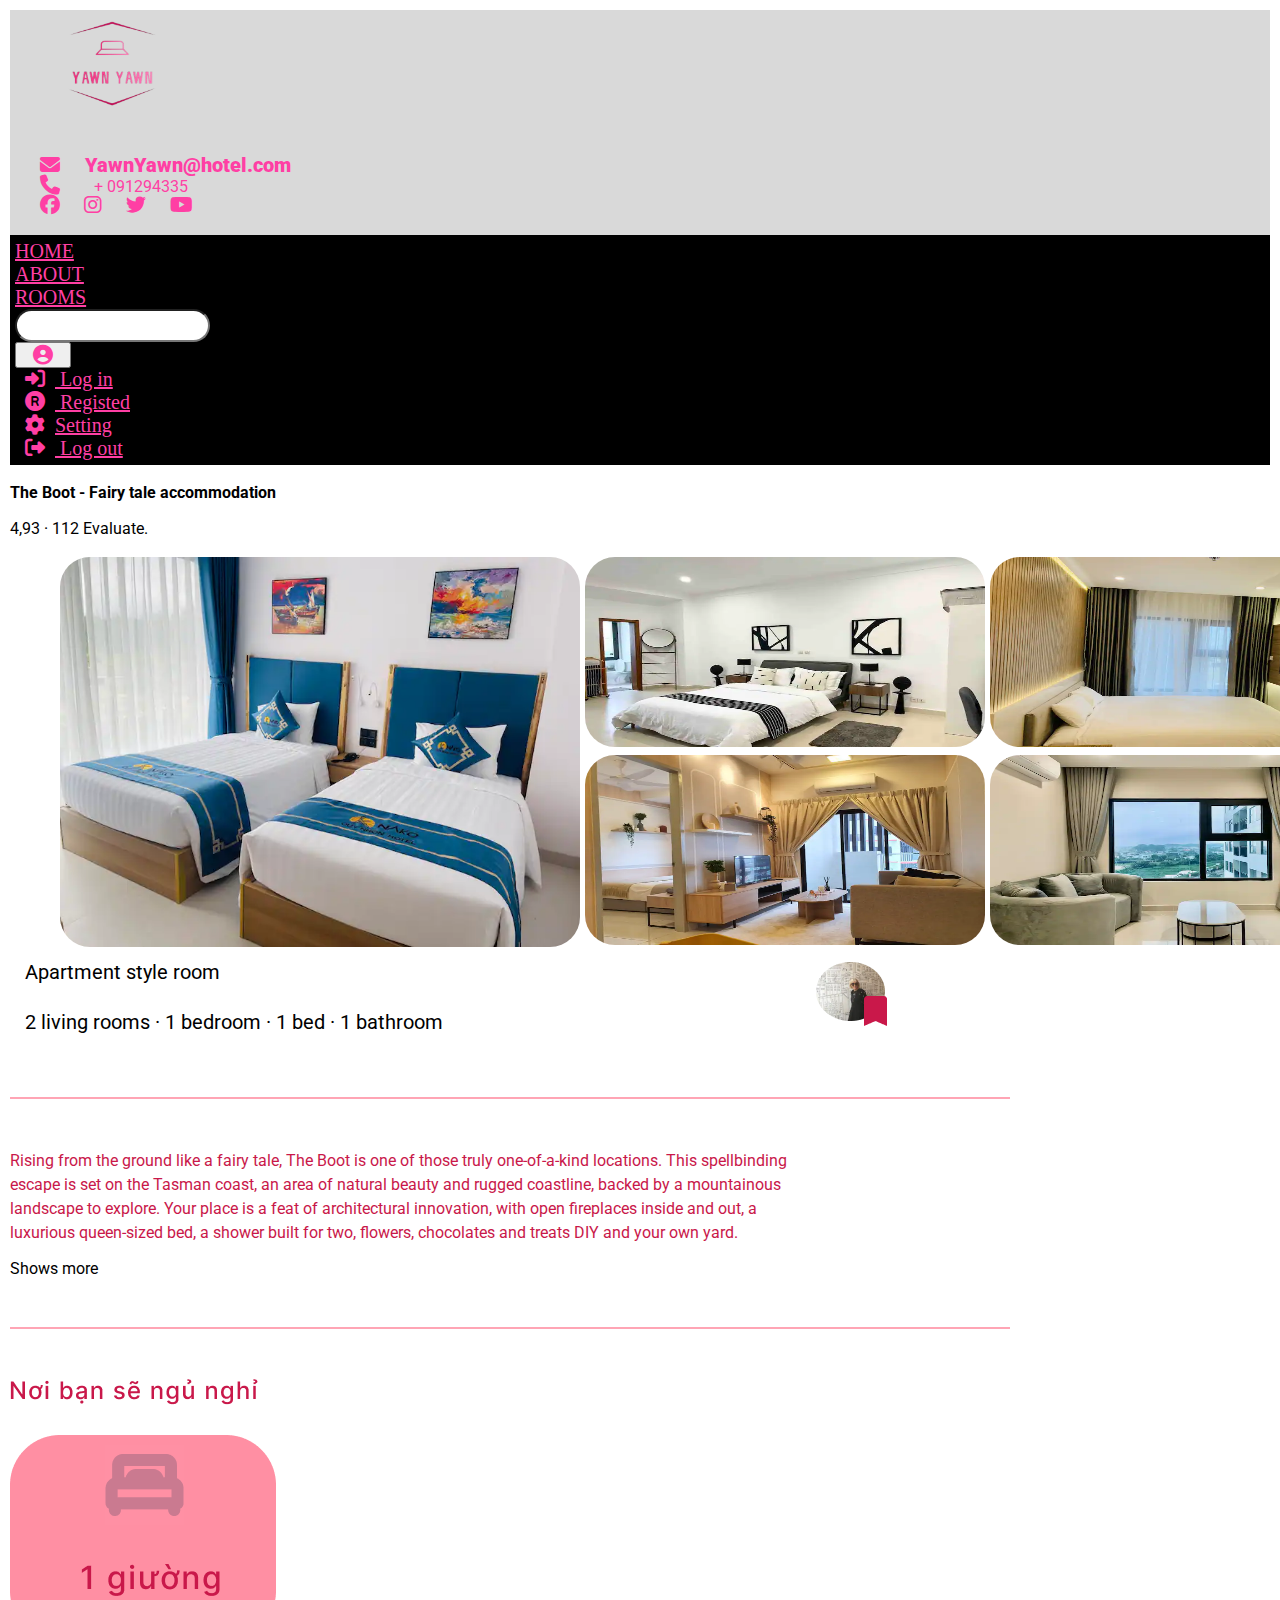
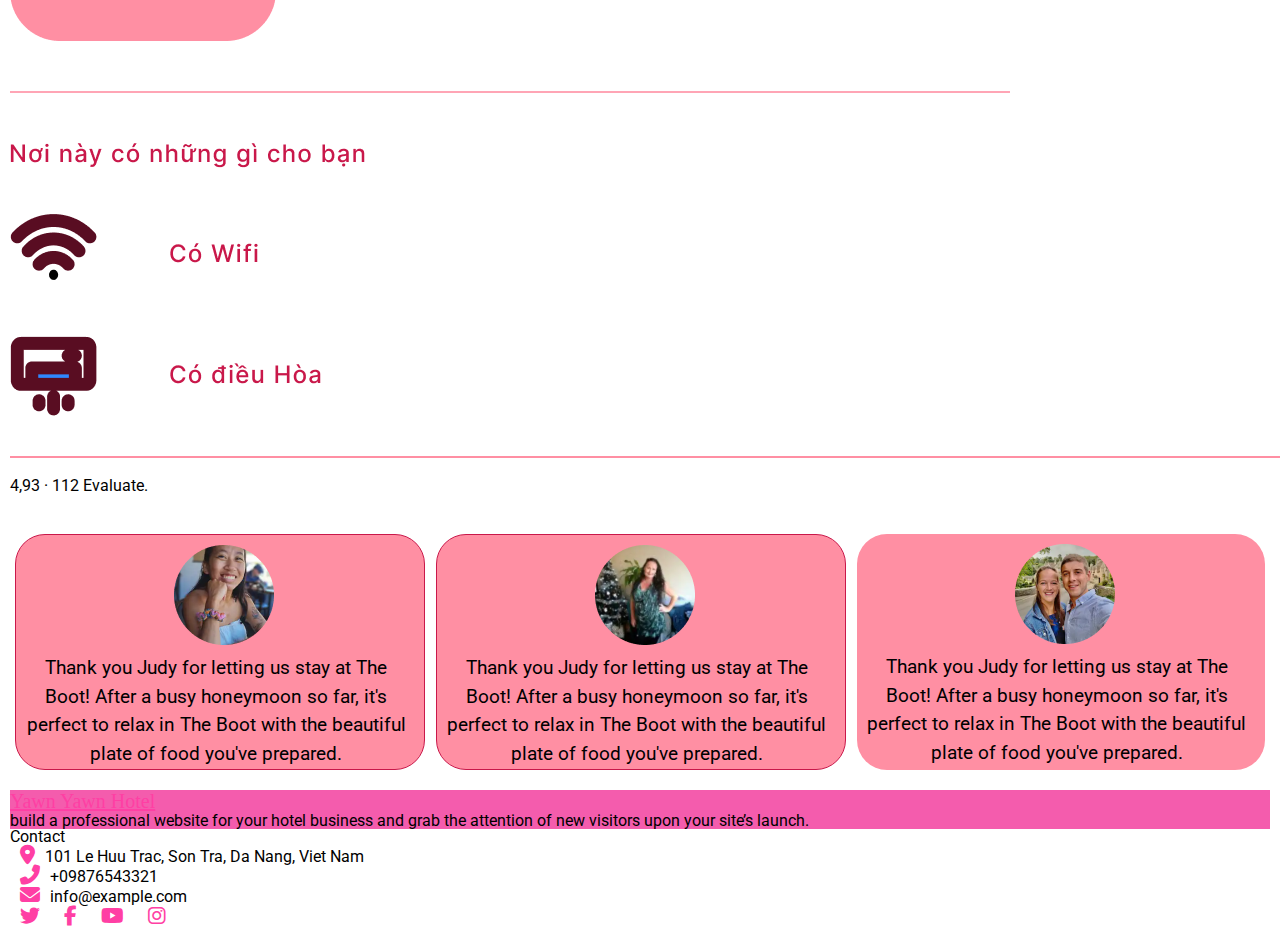
<file: Detail.html>
<!DOCTYPE html>
<html lang="en">
<head>
    <meta charset="UTF-8">
    <meta name="viewport" content="width=device-width, initial-scale=1.0">
    <title>Document</title>
    <link rel="preconnect" href="https://fonts.googleapis.com">
    <link rel="preconnect" href="https://fonts.gstatic.com" crossorigin>
    <link href="https://fonts.googleapis.com/css2?family=Roboto:wght@300&display=swap" rel="stylesheet">
    <link rel="stylesheet" href="https://cdnjs.cloudflare.com/ajax/libs/font-awesome/6.4.2/css/all.min.css">
    <link href="https://cdn.jsdelivr.net/npm/bootstrap@5.0.2/dist/css/bootstrap.min.css" rel="stylesheet" integrity="sha384-EVSTQN3/azprG1Anm3QDgpJLIm9Nao0Yz1ztcQTwFspd3yD65VohhpuuCOmLASjC" crossorigin="anonymous">
    <script src="https://cdn.jsdelivr.net/npm/bootstrap@5.0.2/dist/js/bootstrap.bundle.min.js" integrity="sha384-MrcW6ZMFYlzcLA8Nl+NtUVF0sA7MsXsP1UyJoMp4YLEuNSfAP+JcXn/tWtIaxVXM" crossorigin="anonymous"></script>
    <link href="https://fonts.googleapis.com/css2?family=Roboto:wght@100;300;400;500;700;900&display=swap" rel="stylesheet">
    <link rel="stylesheet" href="../style/Detail.css">
</head>
<body>              
    <div class="container-fluid">
        <div class="row navbar_logo">
            <div class="col-lg-2 d-none d-lg-block">
                <img id="logo-yawn" src="assets/image/logo_hotel.png" alt="logo_hotel">
            </div>
            <div class="col-lg-10">
                <div class="row row--contact">
                    <div class="col-lg-3">
                        <span id="contact--yawnyawn-mail-icon">
                            <i class="fa-solid fa-envelope">
                                <span id="contact--yawnyawn-mail-text"> YawnYawn@hotel.com</span>
                            </i>
                        </span>
                    </div>
                    <div class="col-lg-3">
                        <span id="contact--yawnyawn-phone-icon">
                            <i class="fa-solid fa-phone"></i>
                            <span id="contact--yawnyawn-phone-text">+ 091294335</span>
                        </span>

                    </div>
                    <div class="col-lg-3">
                        <span>
                            <i class="fa-brands fa-facebook"></i>
                            <i class="fa-brands fa-instagram"></i>
                            <i class="fa-brands fa-twitter"></i>
                            <i class="fa-brands fa-youtube"></i>
                        </span>
                    </div>
                </div>
                <div class="row row-navbar">
                    <nav class="navbar navbar-expand-lg bg-body-tertiary">
                        <div class="container-fluid">
                            <div class="collapse navbar-collapse" id="navbarSupportedContent">
                                <ul class="navbar-nav me-auto mb-2 mb-lg-0">
                                    <li class="nav-item">
                                        <a class="nav-link" href="homepage.html">HOME</a>
                                    </li>
                                    <li class="nav-item">
                                        <a class="nav-link active" aria-current="page" href="#about_us">ABOUT</a>
                                    </li>
                                    <li class="nav-item">
                                        <a class="nav-link" href="rooms.html">ROOMS</a>
                                    </li>
                                    <li>
                                        <input type="text" name="search" id="search">                        
                                        <i class="fa-solid fa-magnifying-glass"></i>
                                    </li>
                                    <li class="nav dropstart nav-link"> <!--profile-->
                                        <button type="button" class="btn btn-secondary dropdown-toggle" data-bs-toggle="dropdown" aria-expanded="false">
                                            <i class="fa-solid fa-circle-user"></i>
                                        </button>
                                        <ul class="dropdown-menu">
                                            <li><a class="dropdown-item" href="#"><i class="fa-solid fa-right-to-bracket"></i> Log in</a></li>
                                            <li><a class="dropdown-item" href="#"><i class="fa-solid fa-registered"></i> Registed</a></li>
                                            <li><a class="dropdown-item" href="#"> <i class="fa-solid fa-gear"></i>Setting</a></li>
                                            <li><a class="dropdown-item" href="#"><i class="fa-solid fa-right-from-bracket"></i> Log out</li></a>
                                        </ul>
                                    </li>
                                </ul>
                            </div>
                        </div>
                      </nav>
                </div>
            </div>
        </div>
    </div>
    <h1 class="title__name">The Boot - Fairy tale accommodation</h1>
    <p class="title__evaluate"><ion-icon name="star-outline"></ion-icon>4,93 · 112 Evaluate.</p>
    <div class="image">
        <img src="..//assets/image/Giường1.webp" alt="#" class="div1">
        <div class="image--grid">
            <img src="../assets/image/Giường2.webp" alt="#" class="div2">
            <img src="../assets/image/Giường3.webp" alt="#" class="div3">
            <img src="../assets/image/Giường4.webp" alt="#" class="div4">
            <img src="../assets/image/View.webp" alt="#" class="div5">
        </div>
    </div>
    <div class="block__title">
        <div>
            <p class="block__title--type">Apartment style room</p>
            <p class="block__title--type"> 2 living rooms · 1 bedroom · 1 bed · 1 bathroom</p> 
        </div>
        <div class="block__avata">
            <img src="../assets/image/Ellipse 1.png" alt="avata" class="block__icon--relative"> 
            <img src="../assets/image/Vector.png" alt="Vector.png" class="block__icon--absolute">
        </div>
        <div></div>
    </div>
    <div class="form__booking">
        <a href="Booking.html">Book Now</a>
    </div>
    <p class="vector--row"></p>
    <p class="title__description">Rising from the ground like a fairy tale, The Boot is one of those truly one-of-a-kind locations. This spellbinding escape is set on the Tasman coast, an area of ​​natural beauty and rugged coastline, backed by a mountainous landscape to explore. Your place is a feat of architectural innovation, with open fireplaces inside and out, a luxurious queen-sized bed, a shower built for two, flowers, chocolates and treats DIY and your own yard.</p> 
    <br>
    <div class="show__description">
        <p id="showFormButton" style="cursor: pointer ;">Shows more</p>
        <form id="myForm" style="display: none;">
            <label id="myForm__description">
                Rising from the ground like a fairy tale, The Boot is one of those truly one-of-a-kind locations. This spellbinding escape is set on the Tasman coast, an area of ​​natural beauty and rugged coastline, backed by a mountainous landscape to explore. Your place is a feat of architectural innovation, with open fireplaces inside and out, a luxurious queen-sized bed, a shower built for two, flowers, chocolates and treats DIY and your own yard.
            </label>
            <button type="submit">close</button>
        </form>
    </div>
    <p class="vector--row"></p>
    <div class="block__image">
        <img src="../assets/image/Nơibạnsẽngủnghỉ.png" alt="Nơibạnsẽngủnghỉ.png">
        <img src="..//assets/image/Group45.png" alt="Group45.png">
    </div>
    <p class="vector--row"></p>
    <div class="block__image">
        <img src="../assets/image/Nơinàycónhữnggìchobạn.png" alt="Nơinàycónhữnggìchobạn.png">
        <img src="..//assets/image/Group46.png" alt="Group46.png">
        <img src="..//assets/image/Group47.png" alt="Group47.png">
        <img src="..//assets/image/Vector 6.png" alt="Vector 6.png">
        <p class="title__evaluate"><ion-icon name="star-outline"></ion-icon>4,93 · 112 Evaluate.</p>
    </div>
    <div class="block__evaluate">
        <div>
            <div>
                <img src="../assets/image/Ellipse 4.png" alt="Ellipse 4.png" name="evaluate__image">
            </div>
            <p class="evaluate__reviews">
                Thank you Judy for letting us stay at The Boot! After a busy honeymoon so far, it's perfect to relax in The Boot with the beautiful plate of food you've prepared.
            </p>
        </div>
        <div>
            <div>
                <img src="../assets/image/Ellipse 2.png" alt="Ellipse 2.png" name="evaluate__image">
            </div>
            <p class="evaluate__reviews">
                Thank you Judy for letting us stay at The Boot! After a busy honeymoon so far, it's perfect to relax in The Boot with the beautiful plate of food you've prepared.
            </p>
        </div>
        <div>
            <div>
                <img src="../assets/image/Ellipse 3.png" alt="Ellipse 3.png" name="evaluate__image">
            </div>
            <p class="evaluate__reviews">
                Thank you Judy for letting us stay at The Boot! After a busy honeymoon so far, it's perfect to relax in The Boot with the beautiful plate of food you've prepared.
            </p> 
        </div>
    </div>
    <div class="row container-fluid bg-dark" id="footer">
        <div class=" row justify-content-around py-4">
            <!-- cột 1 -->
        
            <div class="contact-item col-md-6 col-lg-4">
                <div class=" rounded p-4" style="background-color:#f45cad;">
                    <a href="!"><h3 class="text-white mb-3 text-decoration  ">Yawn Yawn Hotel</h3></a>
                    <p class="text-white mb-0">
                        build a professional website for your hotel business and grab the attention of new visitors upon your site’s launch.
                    </p>
                </div>
            </div>
            
            <!-- cột 2 -->
            <div class="col-md-6 col-lg-4 ">
                <h6 class="section-title text-white text-uppercase mb-4">Contact</h6>
                <p class="mb-3 text-white"><i class="fa fa-map-marker-alt me-3"></i>101 Le Huu Trac, Son Tra, Da Nang, Viet Nam</p>
                <p class="mb-3 text-white"><i class="fa fa-phone-alt me-3"></i>+09876543321</p>
                <p class="mb-2 text-white"><i class="fa fa-envelope me-3"></i>info@example.com</p>
                <div class="d-flex pt-2">
                    <a class="btn  btn-social" href=""><i class="fab fa-twitter"></i></a>
                    <a class="btn  btn-social" href=""><i class="fab fa-facebook-f"></i></a>
                    <a class="btn  btn-social" href=""><i class="fab fa-youtube"></i></a>
                    <a class="btn  btn-social" href=""><i class="fab fa-instagram"></i></a>
                </div>
            </div>
        </div>
    </div>
</div>
    <script src="../js/Detail.js"></script>
</body>
</html>
</file>
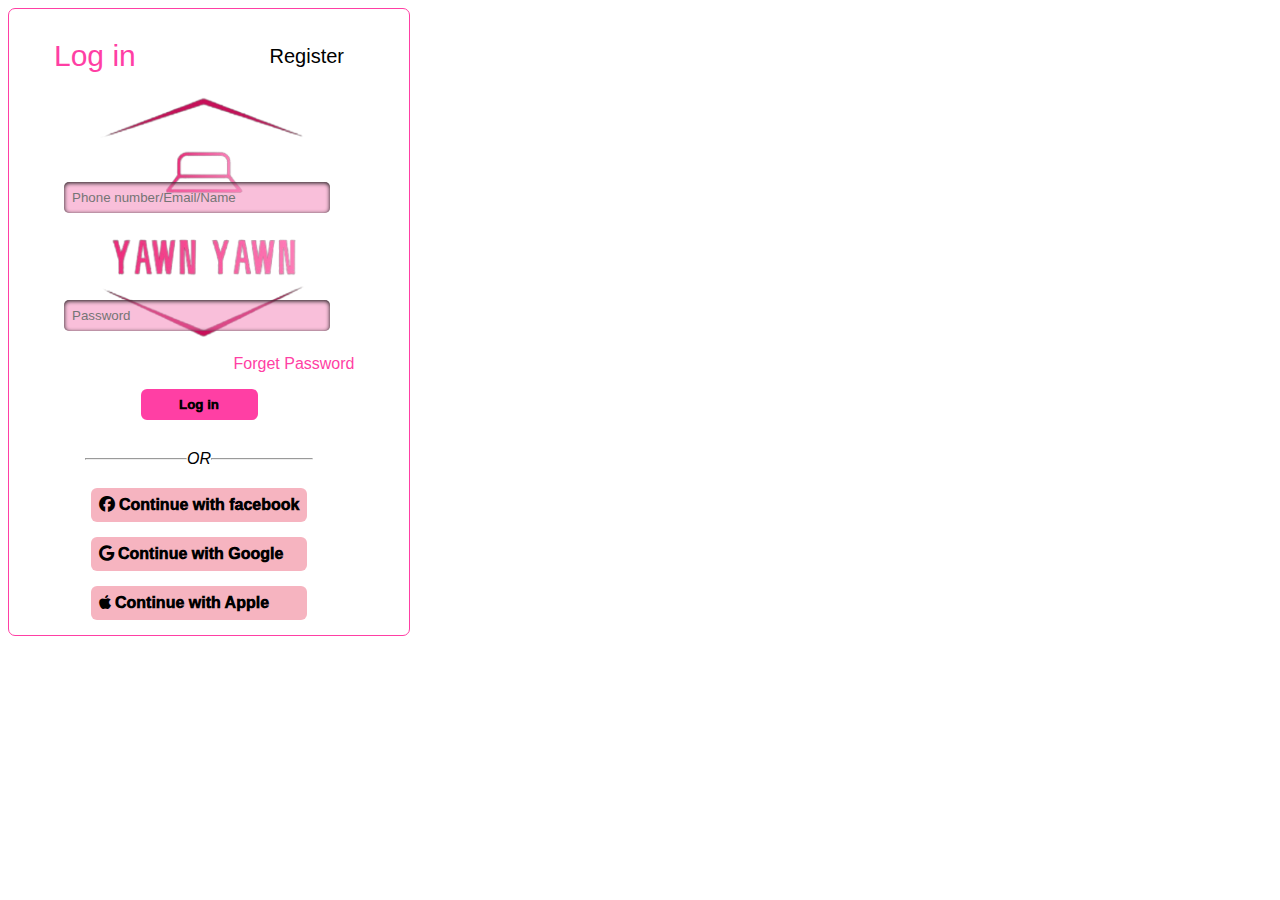
<file: form_login.html>
<!DOCTYPE html>
<html lang="en">
<head>
    <meta charset="UTF-8">
    <meta name="viewport" content="width=device-width, initial-scale=1.0">
    <title>form-sign-register</title>
    <link rel="preconnect" href="https://fonts.googleapis.com">
    <link rel="stylesheet" href="style/form_sign_register.css">
    <link rel="stylesheet" href="https://cdnjs.cloudflare.com/ajax/libs/font-awesome/6.4.2/css/all.min.css">
</head>
<body>
    <div class="modal">
        <div class="modal__overlay"></div>
        <!-- Register-form -->
        <div class="modal__body">
                    <!-- login form  -->
                    <div class="auth-form auth-form__login">
                        <div class="auth-form__container">
                            <div class="auth-form__sign">
                                    <!-- header -->
                                <div class="auth-form__header">
                                    <h3 class="auth-form__heading">Log in</h3>
                                    <a class="auth-form__swith" href="form_register.html">Register</a>
                                </div>
                                <!-- body -->
                                <div class="auth-form__form">
                                    <div class="auth-form__group login">
                                        <input type="tel" class="auth-form__input" placeholder="Phone number/Email/Name">
                                    </div>
                                    <div class="auth-form__group login">
                                        <input type="password" class="auth-form__input" placeholder="Password">
                                    </div>
            
                                </div>
                            </div>
                            <div class="auth-form__aside auth-form__forgot-password">
                                <p>
                                    <a class="auth-form__policy-link" href="#">Forget Password</a>
                                </p>
                            </div>
                            <div class="auth-form__control">
                                <!-- <button class="button">BACK</button> -->
                                <button class="btn btn-primary login">Log in</button>
                            </div>
                            <div class="auth-form__or login">
                                <div><hr></div>
                                <div><span><i>OR</i></span></div>
                                <div><hr></div>
                            </div>
                            <!-- <hr> -->
                            <div class="auth-form__social login">
                                <a href="" class="btn btn--with-icon">
                                    <i class="fa-brands fa-facebook"></i>
                                    Continue with facebook
                                </a>
                                <a href="" class="btn btn--with-icon">
                                    <i class="fa-brands fa-google"></i>
                                    Continue with Google
                                </a>
                                <a href="" class="btn btn--with-icon">
                                    <i class="fa-brands fa-apple"></i>
                                    Continue with Apple
                                </a>
                            </div>
                        </div>
                    </div> 
        </div>
    </div>
</body>
</html>
</file>
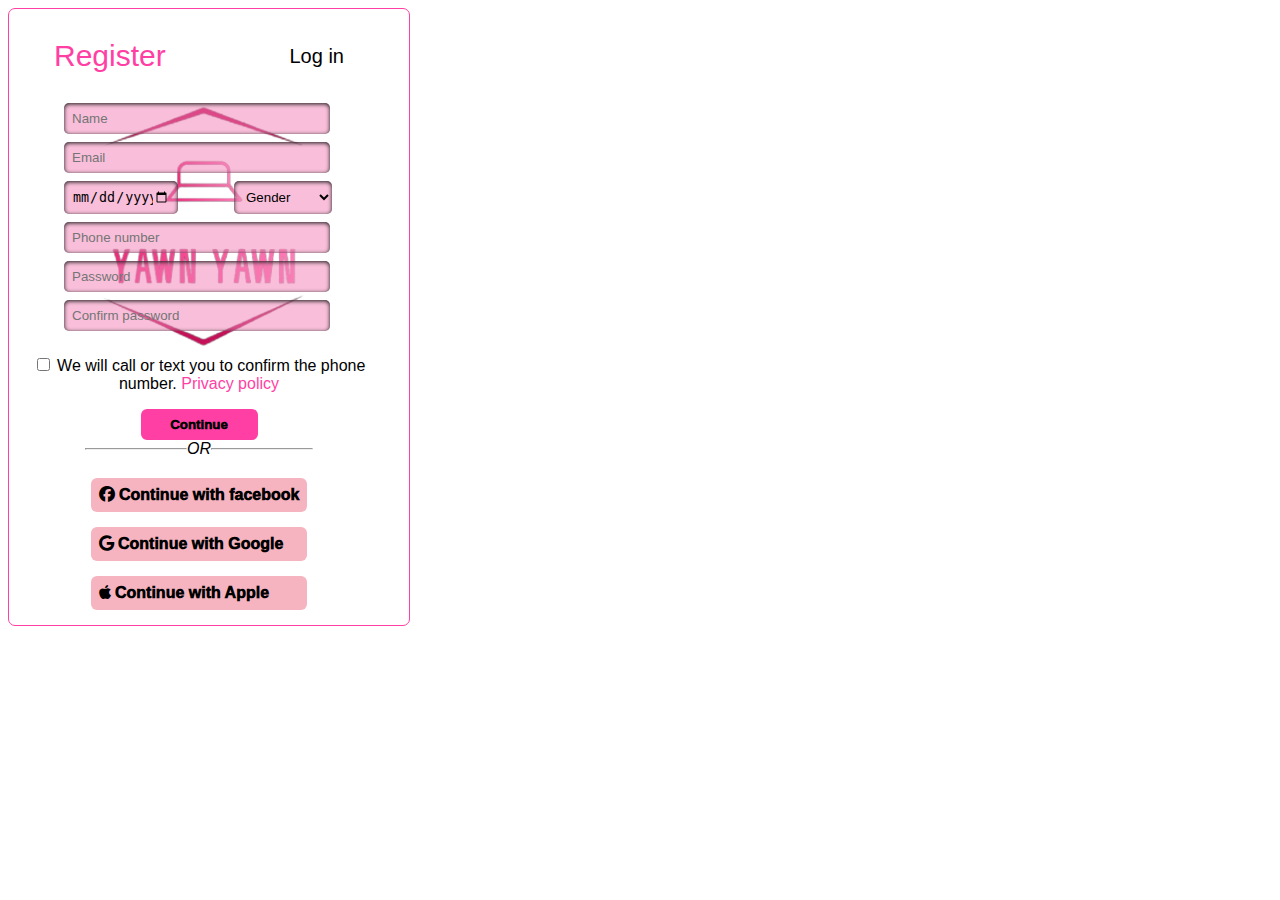
<file: form_register.html>
<!DOCTYPE html>
<html lang="en">
<head>
    <meta charset="UTF-8">
    <meta name="viewport" content="width=device-width, initial-scale=1.0">
    <title>form-sign-register</title>
    <link rel="preconnect" href="https://fonts.googleapis.com">
    <link rel="stylesheet" href="style/form_sign_register.css">
    <link rel="stylesheet" href="https://cdnjs.cloudflare.com/ajax/libs/font-awesome/6.4.2/css/all.min.css">
</head>
<body>
    <div class="modal">
        <div class="modal__overlay"></div>
        <!-- Register-form -->
        <div class="modal__body">
            <div class="auth-form auth-form__register">
                <div class="auth-form__container">
                    <div class="auth-form__sign">
                            <!-- header -->
                        <div class="auth-form__header">
                            <h3 class="auth-form__heading">Register</h3>
                            <a class="auth-form__swith" href="form_login.html">Log in</a>
                        </div>
                        <!-- body -->
                        <div class="auth-form__form">
                            <div class="auth-form__group">
                                <input type="text" class="auth-form__input" placeholder="Name">
                            </div>
                            <div class="auth-form__group">
                                <input type="email" class="auth-form__input" placeholder="Email">
                            </div>
                            <div class="auth-form__group date-gender">
                                <div class="auth-form__date">
                                    <input type="date" id="auth-form__date" class="auth-form__input "placeholder="Date of birth">
                                </div>
                                <select name="gender" id="auth-form__gender" class="auth-form__input">
                                    <option value="0">Gender</option>
                                    <option value="1">Male</option>
                                    <option value="2">Female</option>
                                </select>
                            </div>
                            <div class="auth-form__group">
                                <input type="tel" class="auth-form__input" placeholder="Phone number">
                            </div>
                            <div class="auth-form__group">
                                <input type="password" class="auth-form__input" placeholder="Password">
                            </div>
                            <div class="auth-form__group">
                                <input type="password" class="auth-form__input" placeholder="Confirm password">
                            </div>
                        </div>
                    </div>
                    <div class="auth-form__aside">
                        <p class="auth-form__inform"><input type="checkbox"> We will call or text you to confirm the phone number.
                        <a class="auth-form__policy-link" href="#">Privacy policy</a>
                        </p>
                    </div>
                    <div class="auth-form__control">
                        <!-- <button class="button">BACK</button> -->
                        <button class="btn btn-primary">Continue</button>
                    </div>
                    <div class="auth-form__or">
                        <div><hr></div>
                        <div><span><i>OR</i></span></div>
                        <div><hr></div>
                    </div>
                    <div class="auth-form__social">
                        <a href="" class="btn btn--with-icon">
                            <i class="fa-brands fa-facebook"></i>
                            Continue with facebook
                        </a>
                        <a href="" class="btn btn--with-icon">
                            <i class="fa-brands fa-google"></i>
                            Continue with Google
                        </a>
                        <a href="" class="btn btn--with-icon">
                            <i class="fa-brands fa-apple"></i>
                            Continue with Apple
                        </a>
                    </div>
                </div>
            </div> 
        </div>

    </div>

</body>
</html>
</file>
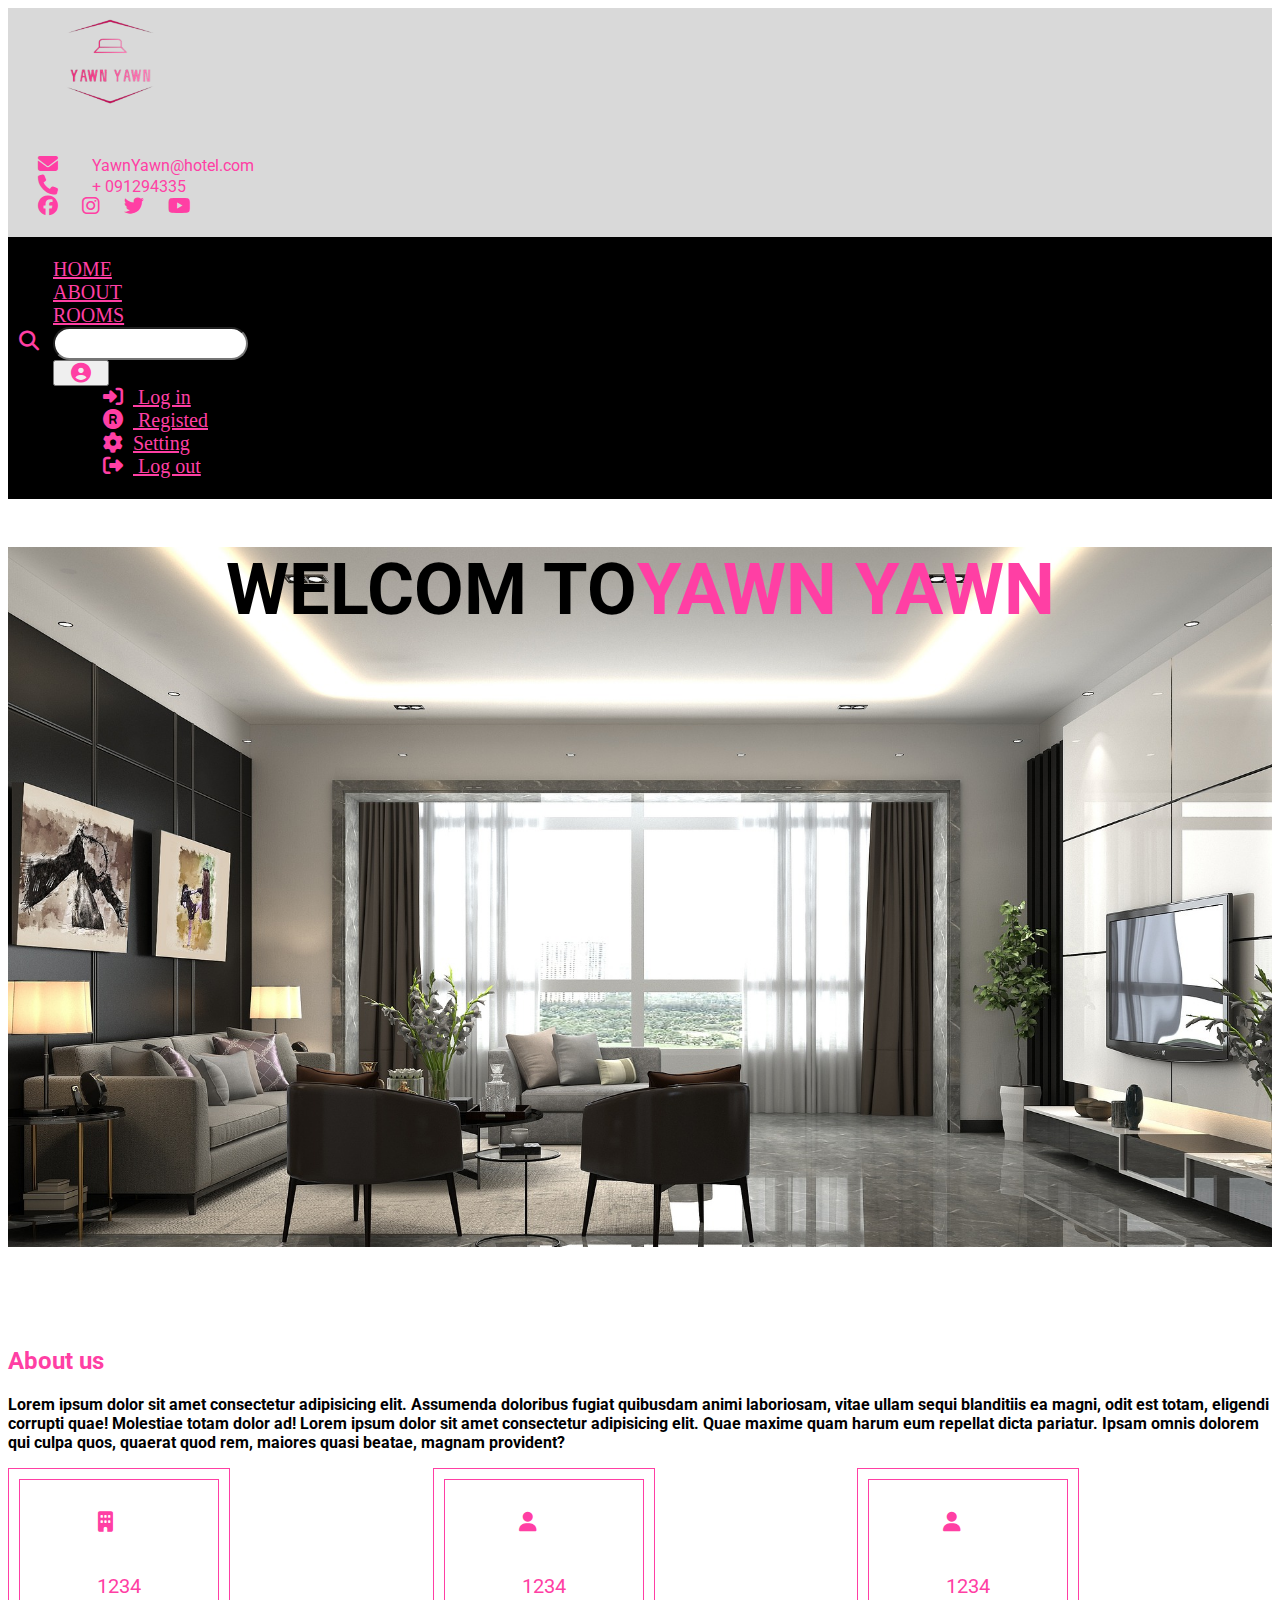
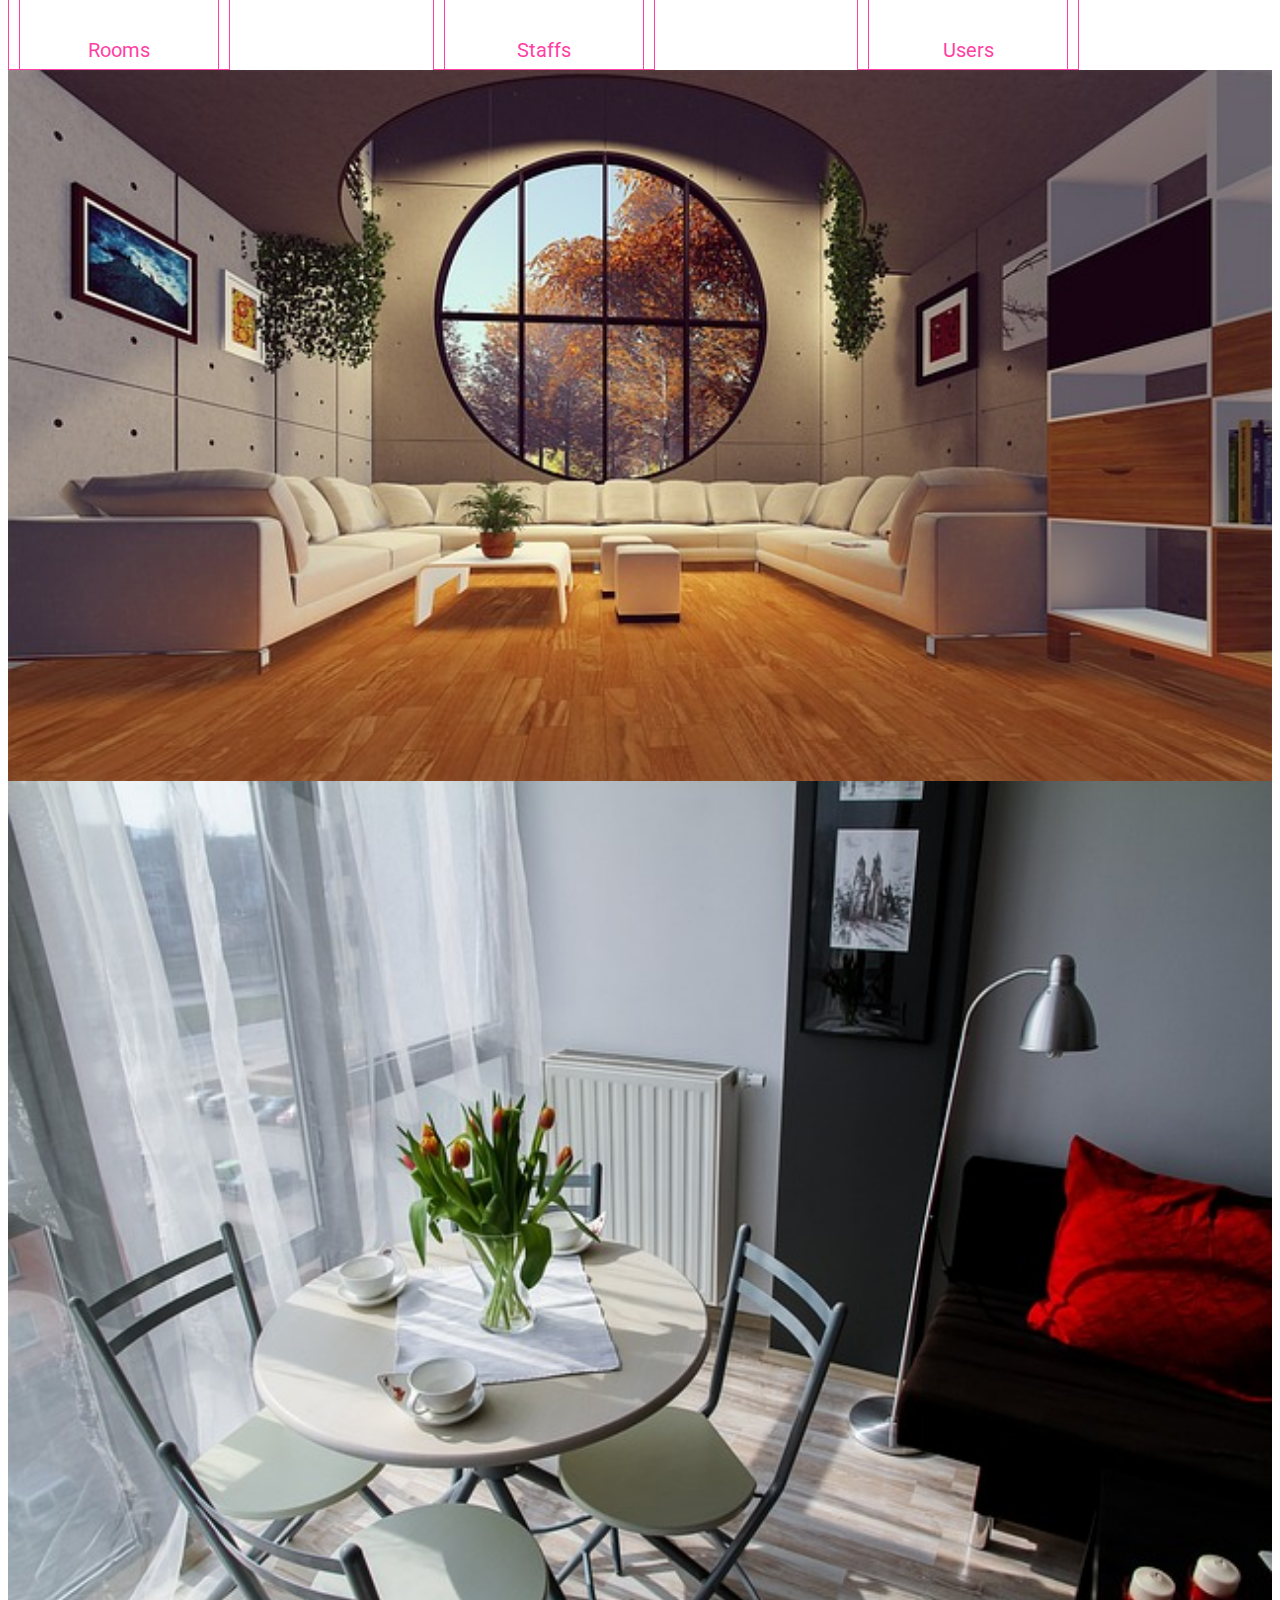
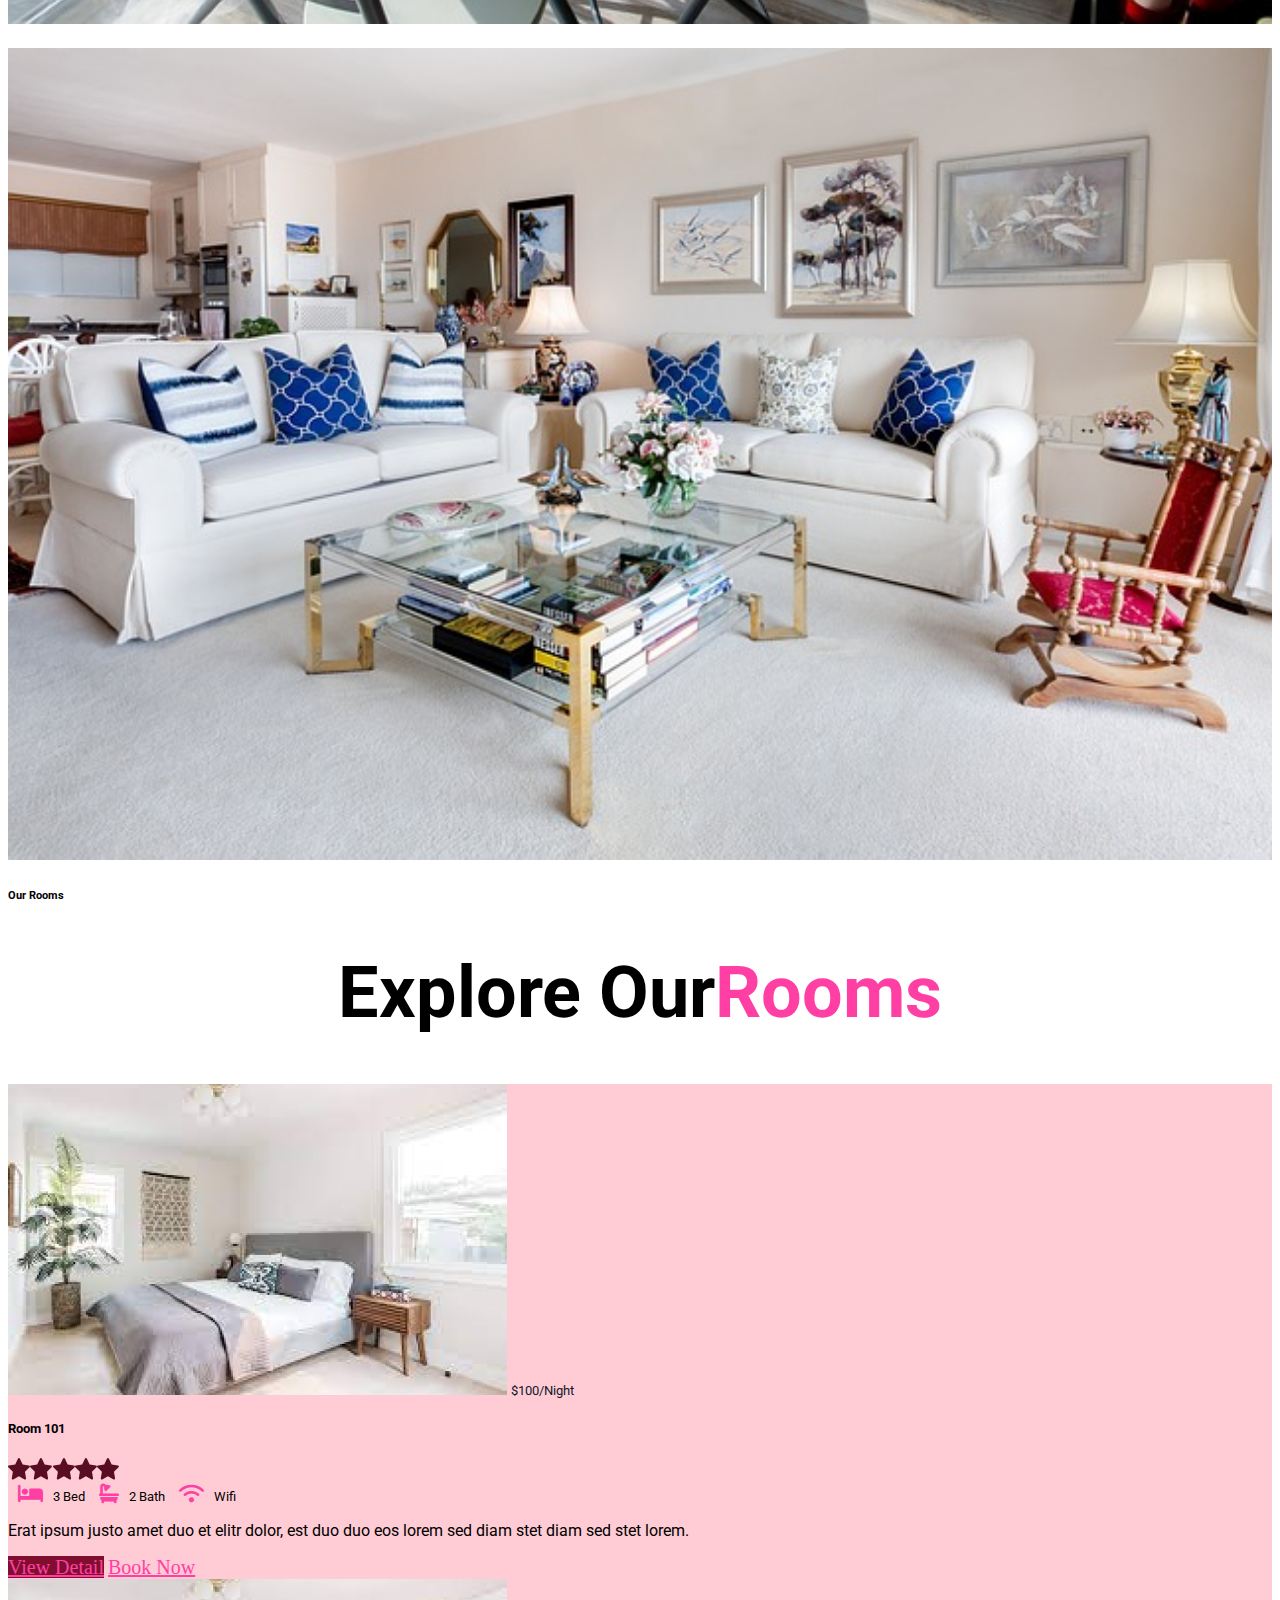
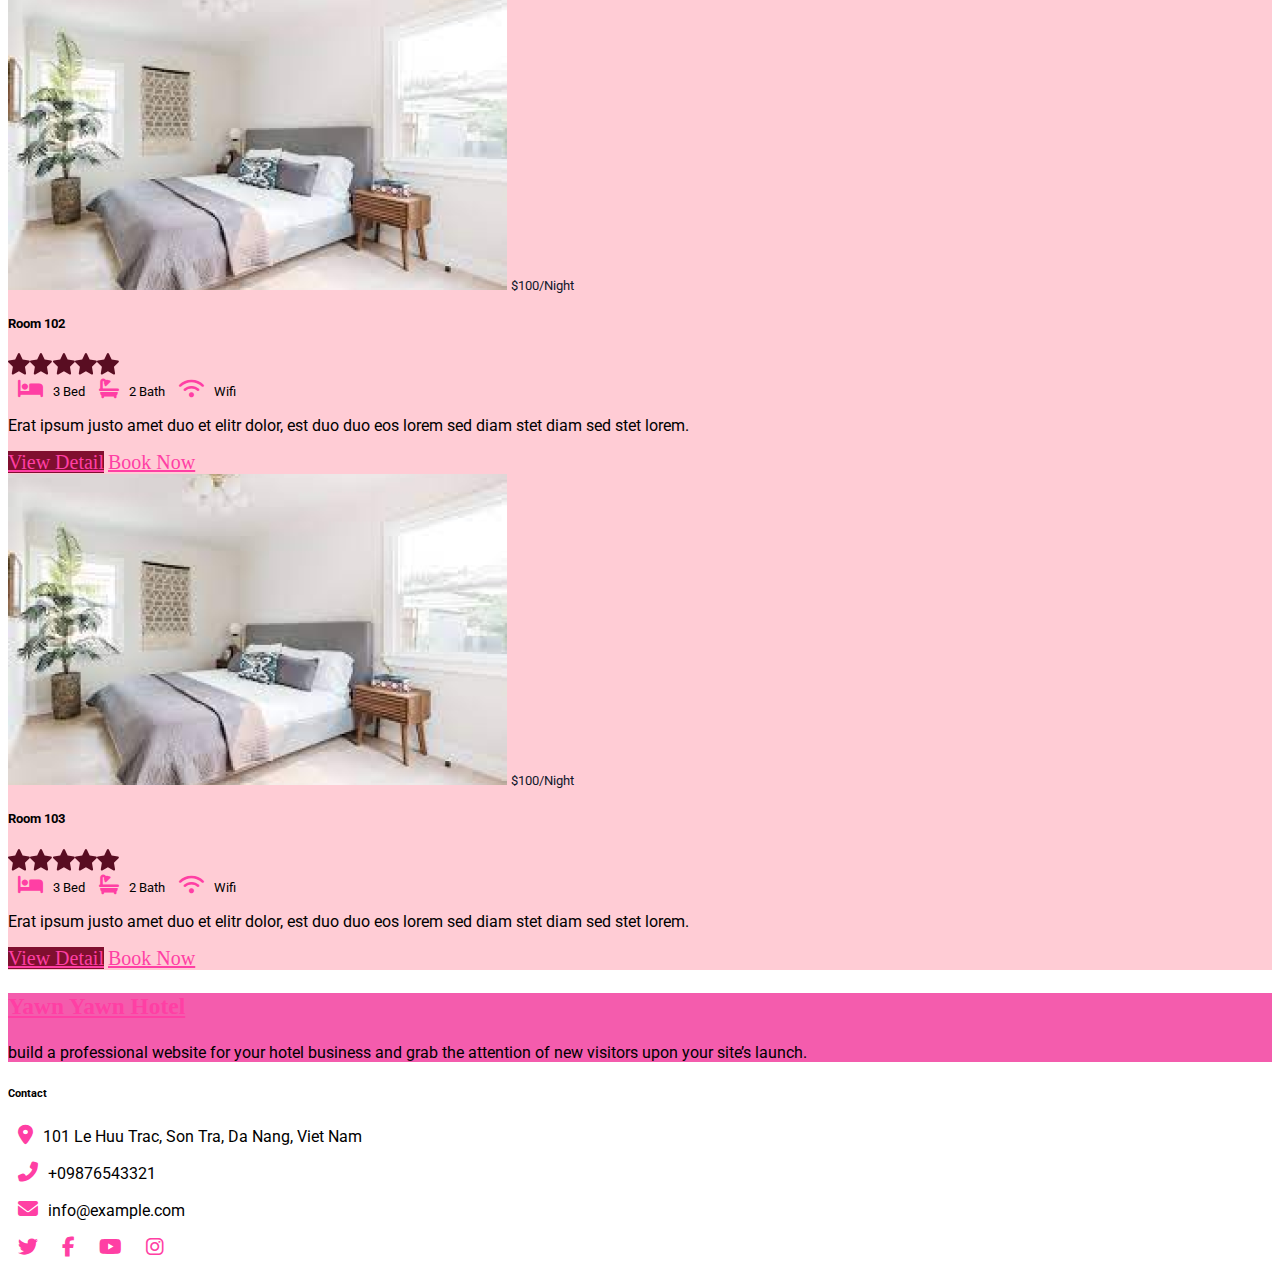
<file: homepage.html>
<!DOCTYPE html>
<html lang="en">
<head>
    <meta charset="UTF-8">
    <meta name="viewport" content="width=device-width, initial-scale=1.0">
    <title>Document</title>
    <link rel="preconnect" href="https://fonts.googleapis.com">
    <link rel="preconnect" href="https://fonts.gstatic.com" crossorigin>
    <link href="https://fonts.googleapis.com/css2?family=Roboto:wght@300&display=swap" rel="stylesheet">
    <link rel="stylesheet" href="https://cdnjs.cloudflare.com/ajax/libs/font-awesome/6.4.2/css/all.min.css">
    <link href="https://cdn.jsdelivr.net/npm/bootstrap@5.0.2/dist/css/bootstrap.min.css" rel="stylesheet" integrity="sha384-EVSTQN3/azprG1Anm3QDgpJLIm9Nao0Yz1ztcQTwFspd3yD65VohhpuuCOmLASjC" crossorigin="anonymous">
    <script src="https://cdn.jsdelivr.net/npm/bootstrap@5.0.2/dist/js/bootstrap.bundle.min.js" integrity="sha384-MrcW6ZMFYlzcLA8Nl+NtUVF0sA7MsXsP1UyJoMp4YLEuNSfAP+JcXn/tWtIaxVXM" crossorigin="anonymous"></script>
    <link rel="stylesheet" href="style/homepage.css">

    <!-- <script src="https://cdn.jsdelivr.net/npm/@popperjs/core@2.9.2/dist/umd/popper.min.js" integrity="sha384-IQsoLXl5PILFhosVNubq5LC7Qb9DXgDA9i+tQ8Zj3iwWAwPtgFTxbJ8NT4GN1R8p" crossorigin="anonymous"></script>
<script src="https://cdn.jsdelivr.net/npm/bootstrap@5.0.2/dist/js/bootstrap.min.js" integrity="sha384-cVKIPhGWiC2Al4u+LWgxfKTRIcfu0JTxR+EQDz/bgldoEyl4H0zUF0QKbrJ0EcQF" crossorigin="anonymous"></script> -->
</head>
<body>
    <div class="container-fluid">
        <div class="row navbar_logo">
            <div class="col-lg-2 d-none d-lg-block">
                <img id="logo-yawn" src="assets/image/logo_hotel.png" alt="logo_hotel">
            </div>
            <div class="col-lg-10">
                <div class="row row--contact">
                    <div class="col-lg-3">
                        <span id="contact--yawnyawn-mail-icon">
                            <i class="fa-solid fa-envelope"></i>
                            <span id="contact--yawnyawn-mail-text">YawnYawn@hotel.com</span>
                        </span>
                    </div>
                    <div class="col-lg-3">
                        <span id="contact--yawnyawn-phone-icon">
                            <i class="fa-solid fa-phone"></i>
                            <span id="contact--yawnyawn-phone-text">+ 091294335</span>
                        </span>

                    </div>
                    <div class="col-lg-3">
                        <span>
                            <i class="fa-brands fa-facebook"></i>
                            <i class="fa-brands fa-instagram"></i>
                            <i class="fa-brands fa-twitter"></i>
                            <i class="fa-brands fa-youtube"></i>
                        </span>
                    </div>
                </div>
                <div class="row row-navbar">
                    <nav class="navbar navbar-expand-lg bg-body-tertiary">
                        <div class="container-fluid">
                            <div class="collapse navbar-collapse" id="navbarSupportedContent">
                                <ul class="navbar-nav me-auto mb-2 mb-lg-0">
                                    <li class="nav-item">
                                        <a class="nav-link" href="homepage.html">HOME</a>
                                    </li>
                                    <li class="nav-item">
                                        <a class="nav-link active" aria-current="page" href="#about_us">ABOUT</a>
                                    </li>
                                    <li class="nav-item">
                                        <a class="nav-link" href="rooms.html">ROOMS</a>
                                    </li>
                                    <li> 
                                        <input type="text" name="search" id="search">                        
                                        <i class="fa-solid fa-magnifying-glass"></i>
                                    </li>
                                    <li class="nav dropstart nav-link"> <!--profile-->
                                        <button type="button" class="btn btn-secondary dropdown-toggle" data-bs-toggle="dropdown" aria-expanded="false">
                                            <i class="fa-solid fa-circle-user"></i>
                                        </button>
                                        <ul class="dropdown-menu">
                                            <li><a class="dropdown-item" href="form_login.html"><i class="fa-solid fa-right-to-bracket"></i> Log in</a></li>
                                            <li><a class="dropdown-item" href="form_register.html"><i class="fa-solid fa-registered"></i> Registed</a></li>
                                            <li><a class="dropdown-item" href="#"> <i class="fa-solid fa-gear"></i>Setting</a></li>
                                            <li><a class="dropdown-item" href="homepage.html"><i class="fa-solid fa-right-from-bracket"></i> Log out</li></a>
                                        </ul>
                                    </li>
                                </ul>
                            </div>
                        </div>
                      </nav>
                </div>
            </div>
        </div>
        <div class="row container--body">
            <h1>WELCOM TO <span>YAWN YAWN</span></h1>
        </div>
        <div class="row">
            <div class="col-lg-6">
                <div class="row about--introduce">
                    <h2 id="about_us">About us</h2>
                    <p><b>Lorem ipsum dolor sit amet consectetur adipisicing elit. Assumenda doloribus fugiat quibusdam animi laboriosam, vitae ullam sequi blanditiis ea magni, odit est totam, eligendi corrupti quae! Molestiae totam dolor ad!
                        Lorem ipsum dolor sit amet consectetur adipisicing elit. Quae maxime quam harum eum repellat dicta pariatur. Ipsam omnis dolorem qui culpa quos, quaerat quod rem, maiores quasi beatae, magnam provident?</b>
                    </p>
                </div>
                <div class="overviews">
                    <div class="overview overview-rooms">
                        <div class="about about-rooms">
                            <i class="fa-solid fa-building"></i>
                            <p id="about-room">1234</p>
                            <p>Rooms</p>
                        </div>
                    </div>
                    <div class="overview overview-staffs">
                        <div class="about about-staffs">
                            <i class="fa-solid fa-user"></i>
                            <p id="about-staff">1234</p>
                            <p>Staffs</p>
                        </div>
                    </div>
                    <div class="overview overview-users">
                        <div class="about about-users">
                            <i class="fa-solid fa-user"></i>
                            <p id="about-user">1234</p>
                            <p>Users</p>
                        </div>
                    </div>
                </div>
            </div>
            <div class="row col-lg-6">
                <div class="room1 col-lg-6">
                    <img id="img1" src="assets/image/about-img1.jpg" alt="" width="100%"> 
                </div>
                <div class="col-lg-6">
                    <img src="assets/image/about-img3.jpg" alt="" width="100%" style="margin-bottom: 20px;">
                    <img src="assets/image/about-img.jpg" alt="" width="100%">
                </div>
            </div>
        </div>
        <div class="container-xxl py-5">
            <div class="container">
                <div class="text-center wow fadeInUp" data-wow-delay="0.1s">
                    <h6 class="section-title text-center text-danger text-uppercase">Our Rooms</h6>
                    <h1 class="mb-5">Explore Our <span class="text-danger text-uppercase">Rooms</span></h1>
                </div>
                <div class="row g-4">
                    <div class="col-lg-4 col-md-6" >
                        <div class="room-item shadow rounded overflow-hidden">
                            <div class="position-relative">
                                <img class="img-fluid" src="assets/image/Room101.png" alt="">
                                <small class="position-absolute end-0 top-100 translate-middle-y bg-danger text-white rounded py-1 px-3 me-4">$100/Night</small>
                            </div>
                            <div class="p-4 mt-2">
                                <div class="d-flex justify-content-between mb-3">
                                    <h5 class="mb-0">Room 101</h5>
                                    <div class="ps-2">
                                        <svg xmlns="http://www.w3.org/2000/svg" width="111" height="22" viewBox="0 0 111 22" fill="none">
                                            <path d="M7.19872 6.48952L10.0373 0.569941C10.4017 -0.18998 11.4545 -0.18998 11.8188 0.569941L14.6574 6.48952L21.0054 7.44463C21.8198 7.56717 22.1444 8.59776 21.5548 9.1889L16.9622 13.7935L18.0461 20.2984C18.1853 21.1338 17.3334 21.7708 16.6046 21.3763L10.9281 18.3034L5.25145 21.3763C4.52269 21.7708 3.67084 21.1338 3.81001 20.2984L4.89386 13.7935L0.301343 9.1889C-0.288313 8.59776 0.036305 7.56717 0.850773 7.44463L7.19872 6.48952Z" fill="#590D22"/>
                                            <path d="M74.1987 6.48952L77.0373 0.569941C77.4017 -0.18998 78.4545 -0.18998 78.8188 0.569941L81.6574 6.48952L88.0054 7.44463C88.8198 7.56717 89.1444 8.59776 88.5548 9.1889L83.9622 13.7935L85.0461 20.2984C85.1853 21.1338 84.3334 21.7708 83.6046 21.3763L77.9281 18.3034L72.2514 21.3763C71.5227 21.7708 70.6708 21.1338 70.81 20.2984L71.8939 13.7935L67.3013 9.1889C66.7117 8.59776 67.0363 7.56717 67.8508 7.44463L74.1987 6.48952Z" fill="#590D22"/>
                                            <path d="M29.1987 6.48952L32.0373 0.569941C32.4017 -0.18998 33.4545 -0.18998 33.8188 0.569941L36.6574 6.48952L43.0054 7.44463C43.8198 7.56717 44.1444 8.59776 43.5548 9.1889L38.9622 13.7935L40.0461 20.2984C40.1853 21.1338 39.3334 21.7708 38.6046 21.3763L32.9281 18.3034L27.2514 21.3763C26.5227 21.7708 25.6708 21.1338 25.81 20.2984L26.8939 13.7935L22.3013 9.1889C21.7117 8.59776 22.0363 7.56717 22.8508 7.44463L29.1987 6.48952Z" fill="#590D22"/>
                                            <path d="M52.1987 6.48952L55.0373 0.569941C55.4017 -0.18998 56.4545 -0.18998 56.8188 0.569941L59.6574 6.48952L66.0054 7.44463C66.8198 7.56717 67.1444 8.59776 66.5548 9.1889L61.9622 13.7935L63.0461 20.2984C63.1853 21.1338 62.3334 21.7708 61.6046 21.3763L55.9281 18.3034L50.2514 21.3763C49.5227 21.7708 48.6708 21.1338 48.81 20.2984L49.8939 13.7935L45.3013 9.1889C44.7117 8.59776 45.0363 7.56717 45.8508 7.44463L52.1987 6.48952Z" fill="#590D22"/>
                                            <path d="M96.1987 6.48952L99.0373 0.569941C99.4017 -0.18998 100.454 -0.18998 100.819 0.569941L103.657 6.48952L110.005 7.44463C110.82 7.56717 111.144 8.59776 110.555 9.1889L105.962 13.7935L107.046 20.2984C107.185 21.1338 106.333 21.7708 105.605 21.3763L99.9281 18.3034L94.2514 21.3763C93.5227 21.7708 92.6708 21.1338 92.81 20.2984L93.8939 13.7935L89.3013 9.1889C88.7117 8.59776 89.0363 7.56717 89.8508 7.44463L96.1987 6.48952Z" fill="#590D22"/>
                                          </svg>
                                    </div>
                                </div>
                                <div class="d-flex mb-3">
                                    <small class="border-end me-3 pe-3"><i class="fa fa-bed text-secondary me-2">
                                        
                                    </i>3 Bed</small>
                                    <small class="border-end me-3 pe-3"><i class="fa fa-bath text-secondary me-2">
                                       
                                    </i>2 Bath</small>
                                    <small><i class="fa fa-wifi text-secondary me-2">
                                    </i>Wifi</small>
                                </div>
                                <p class="text-body mb-3">Erat ipsum justo amet duo et elitr dolor, est duo duo eos lorem sed diam stet diam sed stet lorem.</p>
                                <div class="d-flex justify-content-between">
                                    <a class="btn btn-sm btn-primary text-white border-0 rounded py-2 px-4" href="Detail.html">View Detail</a>
                                    <a class="btn btn-sm btn-dark text-white rounded py-2 px-4" href="Detail.html">Book Now</a>
                                </div>
                            </div>
                        </div>
                    </div>
                    <div class="col-lg-4 col-md-6" >
                        <div class="room-item shadow rounded overflow-hidden">
                            <div class="position-relative">
                                <img class="img-fluid" src="assets/image/Room101.png" alt="">
                                <small class="position-absolute end-0 top-100 translate-middle-y bg-danger text-white rounded py-1 px-3 me-4">$100/Night</small>
                            </div>
                            <div class="p-4 mt-2">
                                <div class="d-flex justify-content-between mb-3">
                                    <h5 class="mb-0">Room 102</h5>
                                    <div class="ps-2">
                                        <svg xmlns="http://www.w3.org/2000/svg" width="111" height="22" viewBox="0 0 111 22" fill="none">
                                            <path d="M7.19872 6.48952L10.0373 0.569941C10.4017 -0.18998 11.4545 -0.18998 11.8188 0.569941L14.6574 6.48952L21.0054 7.44463C21.8198 7.56717 22.1444 8.59776 21.5548 9.1889L16.9622 13.7935L18.0461 20.2984C18.1853 21.1338 17.3334 21.7708 16.6046 21.3763L10.9281 18.3034L5.25145 21.3763C4.52269 21.7708 3.67084 21.1338 3.81001 20.2984L4.89386 13.7935L0.301343 9.1889C-0.288313 8.59776 0.036305 7.56717 0.850773 7.44463L7.19872 6.48952Z" fill="#590D22"/>
                                            <path d="M74.1987 6.48952L77.0373 0.569941C77.4017 -0.18998 78.4545 -0.18998 78.8188 0.569941L81.6574 6.48952L88.0054 7.44463C88.8198 7.56717 89.1444 8.59776 88.5548 9.1889L83.9622 13.7935L85.0461 20.2984C85.1853 21.1338 84.3334 21.7708 83.6046 21.3763L77.9281 18.3034L72.2514 21.3763C71.5227 21.7708 70.6708 21.1338 70.81 20.2984L71.8939 13.7935L67.3013 9.1889C66.7117 8.59776 67.0363 7.56717 67.8508 7.44463L74.1987 6.48952Z" fill="#590D22"/>
                                            <path d="M29.1987 6.48952L32.0373 0.569941C32.4017 -0.18998 33.4545 -0.18998 33.8188 0.569941L36.6574 6.48952L43.0054 7.44463C43.8198 7.56717 44.1444 8.59776 43.5548 9.1889L38.9622 13.7935L40.0461 20.2984C40.1853 21.1338 39.3334 21.7708 38.6046 21.3763L32.9281 18.3034L27.2514 21.3763C26.5227 21.7708 25.6708 21.1338 25.81 20.2984L26.8939 13.7935L22.3013 9.1889C21.7117 8.59776 22.0363 7.56717 22.8508 7.44463L29.1987 6.48952Z" fill="#590D22"/>
                                            <path d="M52.1987 6.48952L55.0373 0.569941C55.4017 -0.18998 56.4545 -0.18998 56.8188 0.569941L59.6574 6.48952L66.0054 7.44463C66.8198 7.56717 67.1444 8.59776 66.5548 9.1889L61.9622 13.7935L63.0461 20.2984C63.1853 21.1338 62.3334 21.7708 61.6046 21.3763L55.9281 18.3034L50.2514 21.3763C49.5227 21.7708 48.6708 21.1338 48.81 20.2984L49.8939 13.7935L45.3013 9.1889C44.7117 8.59776 45.0363 7.56717 45.8508 7.44463L52.1987 6.48952Z" fill="#590D22"/>
                                            <path d="M96.1987 6.48952L99.0373 0.569941C99.4017 -0.18998 100.454 -0.18998 100.819 0.569941L103.657 6.48952L110.005 7.44463C110.82 7.56717 111.144 8.59776 110.555 9.1889L105.962 13.7935L107.046 20.2984C107.185 21.1338 106.333 21.7708 105.605 21.3763L99.9281 18.3034L94.2514 21.3763C93.5227 21.7708 92.6708 21.1338 92.81 20.2984L93.8939 13.7935L89.3013 9.1889C88.7117 8.59776 89.0363 7.56717 89.8508 7.44463L96.1987 6.48952Z" fill="#590D22"/>
                                          </svg>
                                    </div>
                                </div>
                                <div class="d-flex mb-3">
                                    <small class="border-end me-3 pe-3"><i class="fa fa-bed text-secondary me-2">
                                        
                                    </i>3 Bed</small>
                                    <small class="border-end me-3 pe-3"><i class="fa fa-bath text-secondary me-2">
                                       
                                    </i>2 Bath</small>
                                    <small><i class="fa fa-wifi text-secondary me-2">
                                    </i>Wifi</small>
                                </div>
                                <p class="text-body mb-3">Erat ipsum justo amet duo et elitr dolor, est duo duo eos lorem sed diam stet diam sed stet lorem.</p>
                                <div class="d-flex justify-content-between">
                                    <a class="btn btn-sm btn-primary text-white border-0 rounded py-2 px-4" href="Detail.html">View Detail</a>
                                    <a class="btn btn-sm btn-dark text-white rounded py-2 px-4" href="Detail.html">Book Now</a>
                                </div>
                            </div>
                        </div>
                    </div>
                    <div class="col-lg-4 col-md-6" >
                        <div class="room-item shadow rounded overflow-hidden">
                            <div class="position-relative">
                                <img class="img-fluid" src="assets/image/Room101.png" alt="">
                                <small class="position-absolute end-0 top-100 translate-middle-y bg-danger text-white rounded py-1 px-3 me-4">$100/Night</small>
                            </div>
                            <div class="p-4 mt-2">
                                <div class="d-flex justify-content-between mb-3">
                                    <h5 class="mb-0">Room 103</h5>
                                    <div class="ps-2">
                                        <svg xmlns="http://www.w3.org/2000/svg" width="111" height="22" viewBox="0 0 111 22" fill="none">
                                            <path d="M7.19872 6.48952L10.0373 0.569941C10.4017 -0.18998 11.4545 -0.18998 11.8188 0.569941L14.6574 6.48952L21.0054 7.44463C21.8198 7.56717 22.1444 8.59776 21.5548 9.1889L16.9622 13.7935L18.0461 20.2984C18.1853 21.1338 17.3334 21.7708 16.6046 21.3763L10.9281 18.3034L5.25145 21.3763C4.52269 21.7708 3.67084 21.1338 3.81001 20.2984L4.89386 13.7935L0.301343 9.1889C-0.288313 8.59776 0.036305 7.56717 0.850773 7.44463L7.19872 6.48952Z" fill="#590D22"/>
                                            <path d="M74.1987 6.48952L77.0373 0.569941C77.4017 -0.18998 78.4545 -0.18998 78.8188 0.569941L81.6574 6.48952L88.0054 7.44463C88.8198 7.56717 89.1444 8.59776 88.5548 9.1889L83.9622 13.7935L85.0461 20.2984C85.1853 21.1338 84.3334 21.7708 83.6046 21.3763L77.9281 18.3034L72.2514 21.3763C71.5227 21.7708 70.6708 21.1338 70.81 20.2984L71.8939 13.7935L67.3013 9.1889C66.7117 8.59776 67.0363 7.56717 67.8508 7.44463L74.1987 6.48952Z" fill="#590D22"/>
                                            <path d="M29.1987 6.48952L32.0373 0.569941C32.4017 -0.18998 33.4545 -0.18998 33.8188 0.569941L36.6574 6.48952L43.0054 7.44463C43.8198 7.56717 44.1444 8.59776 43.5548 9.1889L38.9622 13.7935L40.0461 20.2984C40.1853 21.1338 39.3334 21.7708 38.6046 21.3763L32.9281 18.3034L27.2514 21.3763C26.5227 21.7708 25.6708 21.1338 25.81 20.2984L26.8939 13.7935L22.3013 9.1889C21.7117 8.59776 22.0363 7.56717 22.8508 7.44463L29.1987 6.48952Z" fill="#590D22"/>
                                            <path d="M52.1987 6.48952L55.0373 0.569941C55.4017 -0.18998 56.4545 -0.18998 56.8188 0.569941L59.6574 6.48952L66.0054 7.44463C66.8198 7.56717 67.1444 8.59776 66.5548 9.1889L61.9622 13.7935L63.0461 20.2984C63.1853 21.1338 62.3334 21.7708 61.6046 21.3763L55.9281 18.3034L50.2514 21.3763C49.5227 21.7708 48.6708 21.1338 48.81 20.2984L49.8939 13.7935L45.3013 9.1889C44.7117 8.59776 45.0363 7.56717 45.8508 7.44463L52.1987 6.48952Z" fill="#590D22"/>
                                            <path d="M96.1987 6.48952L99.0373 0.569941C99.4017 -0.18998 100.454 -0.18998 100.819 0.569941L103.657 6.48952L110.005 7.44463C110.82 7.56717 111.144 8.59776 110.555 9.1889L105.962 13.7935L107.046 20.2984C107.185 21.1338 106.333 21.7708 105.605 21.3763L99.9281 18.3034L94.2514 21.3763C93.5227 21.7708 92.6708 21.1338 92.81 20.2984L93.8939 13.7935L89.3013 9.1889C88.7117 8.59776 89.0363 7.56717 89.8508 7.44463L96.1987 6.48952Z" fill="#590D22"/>
                                          </svg>
                                    </div>
                                </div>
                                <div class="d-flex mb-3">
                                    <small class="border-end me-3 pe-3"><i class="fa fa-bed text-secondary me-2">
                                        
                                    </i>3 Bed</small>
                                    <small class="border-end me-3 pe-3"><i class="fa fa-bath text-secondary me-2">
                                       
                                    </i>2 Bath</small>
                                    <small><i class="fa fa-wifi text-secondary me-2">
                                    </i>Wifi</small>
                                </div>
                                <p class="text-body mb-3">Erat ipsum justo amet duo et elitr dolor, est duo duo eos lorem sed diam stet diam sed stet lorem.</p>
                                <div class="d-flex justify-content-between">
                                    <a class="btn btn-sm btn-primary text-white border-0 rounded py-2 px-4" href="Detail.html">View Detail</a>
                                    <a class="btn btn-sm btn-dark text-white rounded py-2 px-4" href="Detail.html">Book Now</a>
                                </div>
                            </div>
                        </div>
                    </div>
                </div>
            </div>
        </div>
        <!-- footer -->
        <div class="row container-fluid bg-dark" id="footer">
            <div class=" row justify-content-around py-4">
                <!-- cột 1 -->
            
                <div class="contact-item col-md-6 col-lg-4">
                    <div class=" rounded p-4" style="background-color:#f45cad;">
                        <a href="homepage.html"><h3 class="text-white mb-3 text-decoration  ">Yawn Yawn Hotel</h3></a>
                        <p class="text-white mb-0">
                            build a professional website for your hotel business and grab the attention of new visitors upon your site’s launch.
                        </p>
                    </div>
                </div>
                
                <!-- cột 2 -->
                <div class="col-md-6 col-lg-4 ">
                    <h6 class="section-title text-white text-uppercase mb-4">Contact</h6>
                    <p class="mb-3 text-white"><i class="fa fa-map-marker-alt me-3"></i>101 Le Huu Trac, Son Tra, Da Nang, Viet Nam</p>
                    <p class="mb-3 text-white"><i class="fa fa-phone-alt me-3"></i>+09876543321</p>
                    <p class="mb-2 text-white"><i class="fa fa-envelope me-3"></i>info@example.com</p>
                    <div class="d-flex pt-2">
                        <a class="btn  btn-social" href="#"><i class="fab fa-twitter"></i></a>
                        <a class="btn  btn-social" href="#"><i class="fab fa-facebook-f"></i></a>
                        <a class="btn  btn-social" href="#"><i class="fab fa-youtube"></i></a>
                        <a class="btn  btn-social" href="#"><i class="fab fa-instagram"></i></a>
                    </div>
                </div>
            </div>
        </div>
    </div>
</body>
</html>
</file>
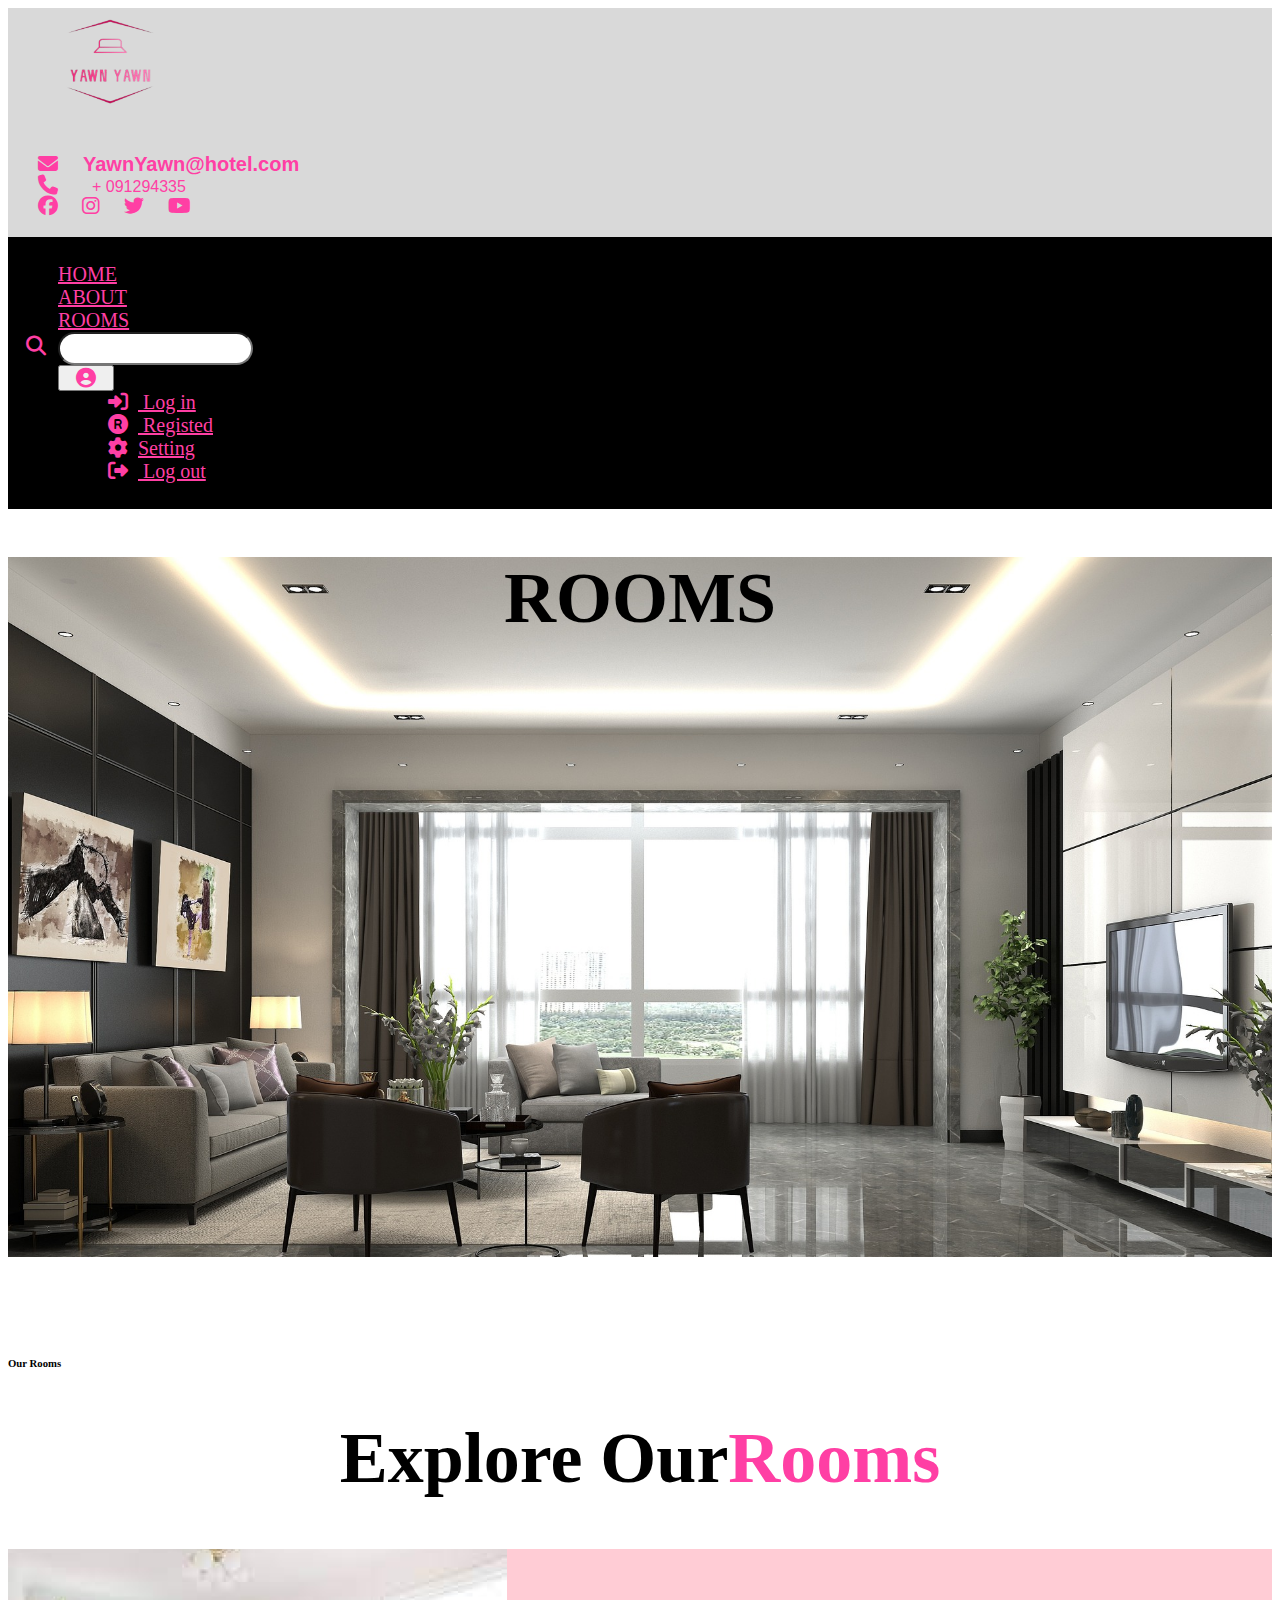
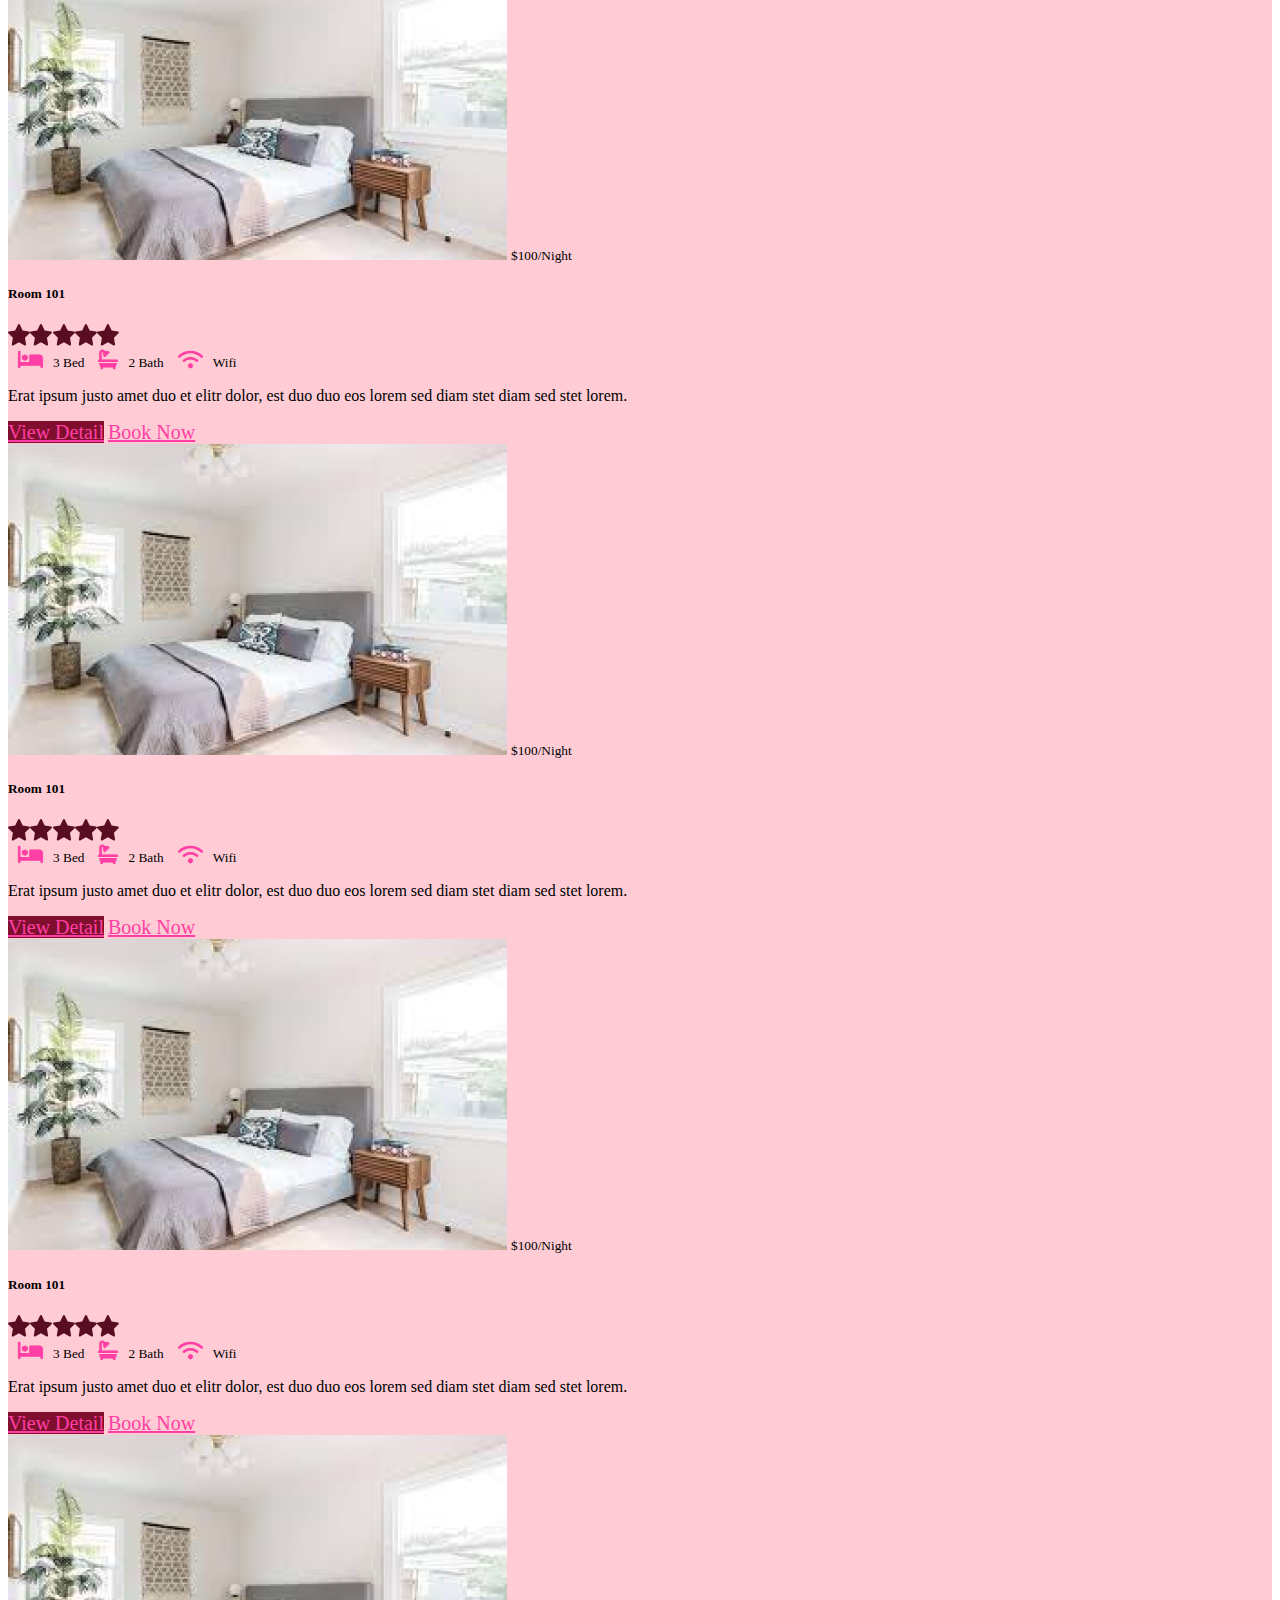
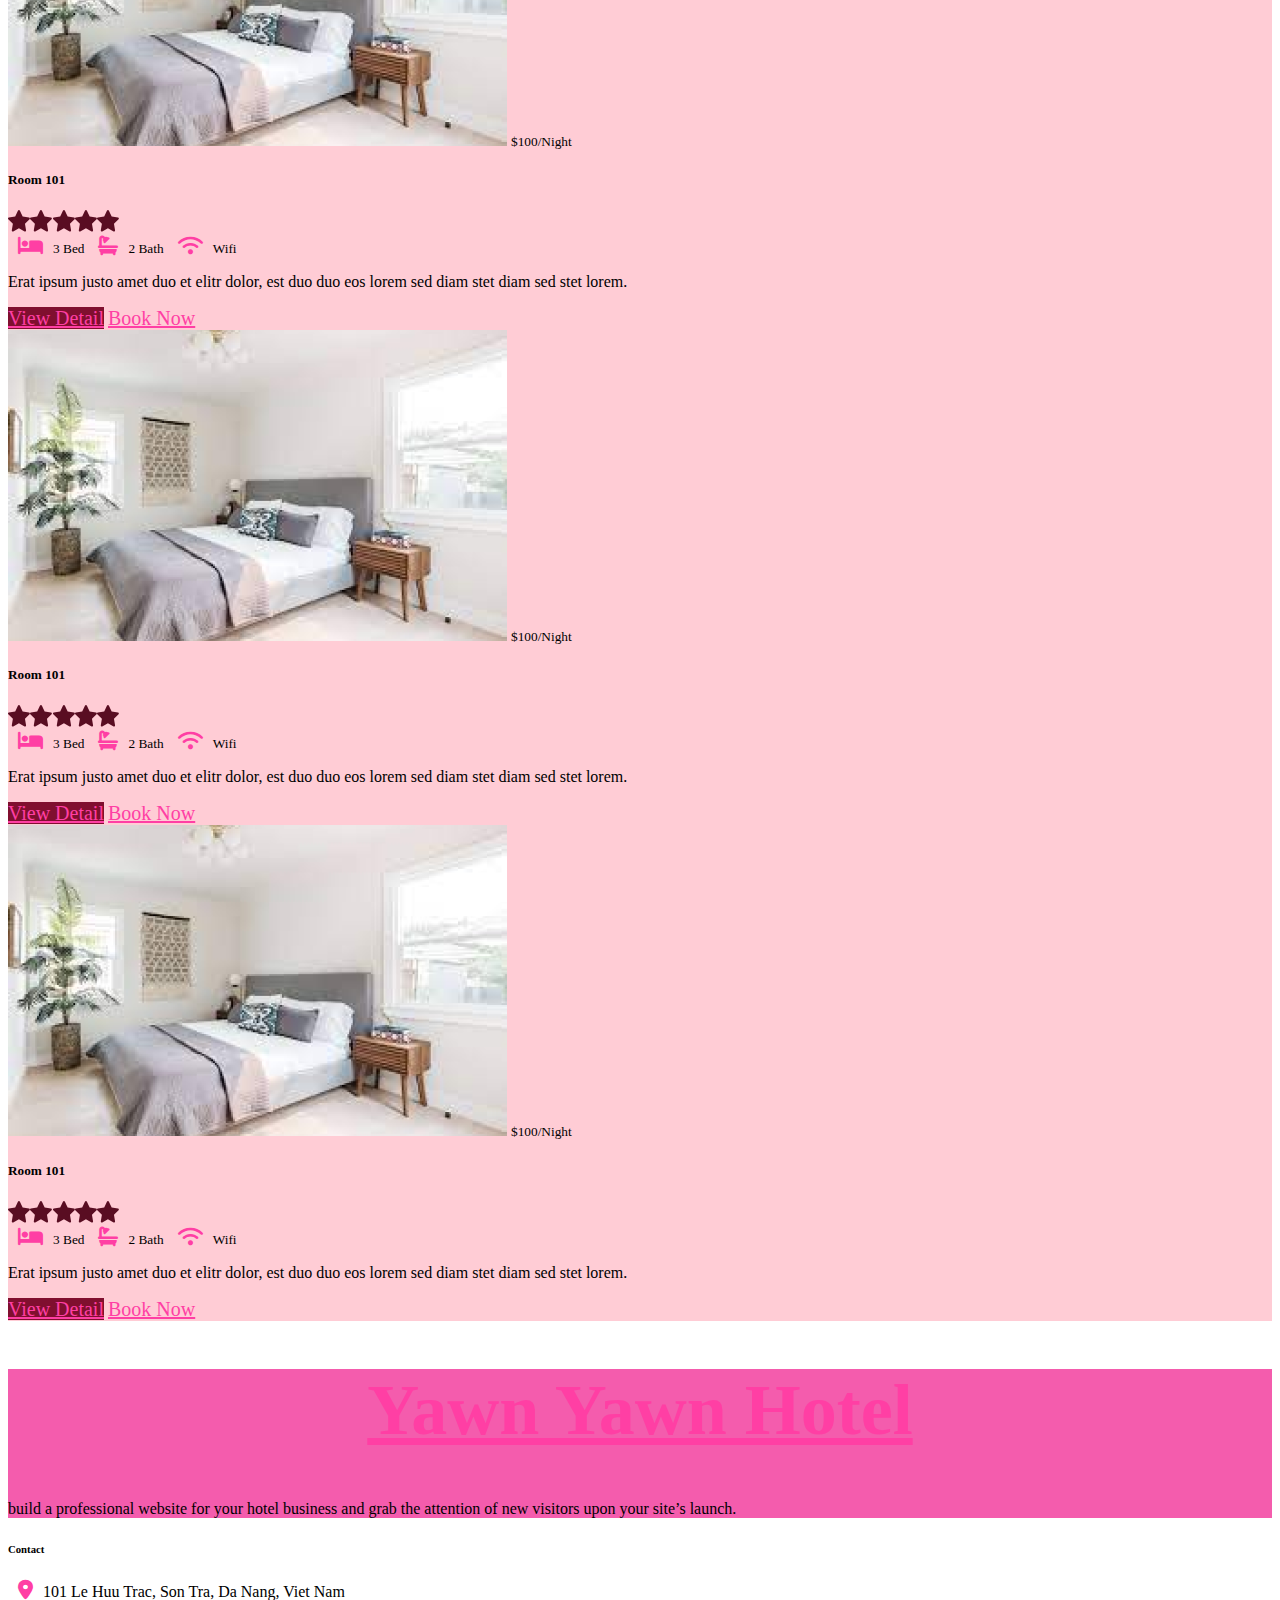
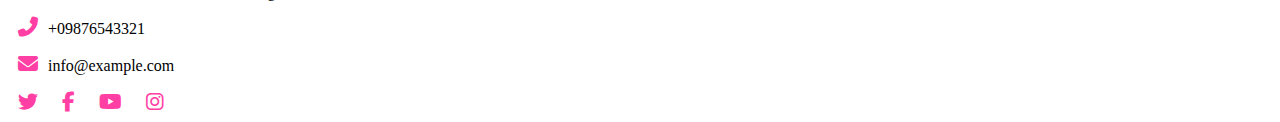
<file: rooms.html>
<!DOCTYPE html>
<html lang="en">
<head>
    <meta charset="UTF-8">
    <meta name="viewport" content="width=device-width, initial-scale=1.0">
    <title>Document</title>
    <link rel="stylesheet" href="/style/rooms.css">
    <link rel="stylesheet" href="https://cdnjs.cloudflare.com/ajax/libs/font-awesome/6.4.2/css/all.min.css">
    <link href="https://cdn.jsdelivr.net/npm/bootstrap@5.0.2/dist/css/bootstrap.min.css" rel="stylesheet" integrity="sha384-EVSTQN3/azprG1Anm3QDgpJLIm9Nao0Yz1ztcQTwFspd3yD65VohhpuuCOmLASjC" crossorigin="anonymous">
    <script src="https://cdn.jsdelivr.net/npm/bootstrap@5.0.2/dist/js/bootstrap.bundle.min.js" integrity="sha384-MrcW6ZMFYlzcLA8Nl+NtUVF0sA7MsXsP1UyJoMp4YLEuNSfAP+JcXn/tWtIaxVXM" crossorigin="anonymous"></script>
</head>
<body>
    <div class="container-fluid">
        <div class="row navbar_logo">
            <div class="col-lg-2 d-none d-lg-block">
                <img id="logo-yawn" src="assets/image/logo_hotel.png" alt="logo_hotel">
            </div>
            <div class="col-lg-10">
                <div class="row row--contact">
                    <div class="col-lg-3">
                        <span id="contact--yawnyawn-mail-icon">
                            <i class="fa-solid fa-envelope">
                                <span id="contact--yawnyawn-mail-text"> YawnYawn@hotel.com</span>
                            </i>
                        </span>
                    </div>
                    <div class="col-lg-3">
                        <span id="contact--yawnyawn-phone-icon">
                            <i class="fa-solid fa-phone"></i>
                            <span id="contact--yawnyawn-phone-text">+ 091294335</span>
                        </span>

                    </div>
                    <div class="col-lg-3">
                        <span>
                            <i class="fa-brands fa-facebook"></i>
                            <i class="fa-brands fa-instagram"></i>
                            <i class="fa-brands fa-twitter"></i>
                            <i class="fa-brands fa-youtube"></i>
                        </span>
                    </div>
                </div>
                <div class="row row-navbar">
                    <nav class="navbar navbar-expand-lg bg-body-tertiary">
                        <div class="container-fluid">
                            <div class="collapse navbar-collapse" id="navbarSupportedContent">
                                <ul class="navbar-nav me-auto mb-2 mb-lg-0">
                                    <li class="nav-item">
                                        <a class="nav-link" href="homepage.html">HOME</a>
                                    </li>
                                    <li class="nav-item">
                                        <a class="nav-link active" aria-current="page" href="#about_us">ABOUT</a>
                                    </li>
                                    <li class="nav-item">
                                        <a class="nav-link" href="#">ROOMS</a>
                                    </li>
                                    <li>
                                        <input type="text" name="search" id="search">                        
                                        <i class="fa-solid fa-magnifying-glass"></i>
                                    </li>
                                    <li class="nav dropstart nav-link"> <!--profile-->
                                        <button type="button" class="btn btn-secondary dropdown-toggle" data-bs-toggle="dropdown" aria-expanded="false">
                                            <i class="fa-solid fa-circle-user"></i>
                                        </button>
                                        <ul class="dropdown-menu">
                                            <li><a class="dropdown-item" href="#"><i class="fa-solid fa-right-to-bracket"></i> Log in</a></li>
                                            <li><a class="dropdown-item" href="#"><i class="fa-solid fa-registered"></i> Registed</a></li>
                                            <li><a class="dropdown-item" href="#"> <i class="fa-solid fa-gear"></i>Setting</a></li>
                                            <li><a class="dropdown-item" href="#"><i class="fa-solid fa-right-from-bracket"></i> Log out</li></a>
                                        </ul>
                                    </li>
                                </ul>
                            </div>
                        </div>
                      </nav>
                </div>
            </div>
        </div>
    </div>
        <div class="row container--body">
            <h1>ROOMS</h1>
        </div>
        
        <div class="container-xxl py-5">
            <div class="container">
                <div class="text-center wow fadeInUp" data-wow-delay="0.1s">
                    <h6 class="section-title text-center text-danger text-uppercase">Our Rooms</h6>
                    <h1 class="mb-5">Explore Our <span class="text-danger text-uppercase">Rooms</span></h1>
                </div>
                <div class="row g-4">
                    <div class="col-lg-4 col-md-6" >
                        <div class="room-item shadow rounded overflow-hidden">
                            <div class="position-relative">
                                <img class="img-fluid" src="/assets/image/Room101.png" alt="">
                                <small class="position-absolute end-0 top-100 translate-middle-y bg-danger text-white rounded py-1 px-3 me-4">$100/Night</small>
                            </div>
                            <div class="p-4 mt-2">
                                <div class="d-flex justify-content-between mb-3">
                                    <h5 class="mb-0">Room 101</h5>
                                    <div class="ps-2">
                                        <svg xmlns="http://www.w3.org/2000/svg" width="111" height="22" viewBox="0 0 111 22" fill="none">
                                            <path d="M7.19872 6.48952L10.0373 0.569941C10.4017 -0.18998 11.4545 -0.18998 11.8188 0.569941L14.6574 6.48952L21.0054 7.44463C21.8198 7.56717 22.1444 8.59776 21.5548 9.1889L16.9622 13.7935L18.0461 20.2984C18.1853 21.1338 17.3334 21.7708 16.6046 21.3763L10.9281 18.3034L5.25145 21.3763C4.52269 21.7708 3.67084 21.1338 3.81001 20.2984L4.89386 13.7935L0.301343 9.1889C-0.288313 8.59776 0.036305 7.56717 0.850773 7.44463L7.19872 6.48952Z" fill="#590D22"/>
                                            <path d="M74.1987 6.48952L77.0373 0.569941C77.4017 -0.18998 78.4545 -0.18998 78.8188 0.569941L81.6574 6.48952L88.0054 7.44463C88.8198 7.56717 89.1444 8.59776 88.5548 9.1889L83.9622 13.7935L85.0461 20.2984C85.1853 21.1338 84.3334 21.7708 83.6046 21.3763L77.9281 18.3034L72.2514 21.3763C71.5227 21.7708 70.6708 21.1338 70.81 20.2984L71.8939 13.7935L67.3013 9.1889C66.7117 8.59776 67.0363 7.56717 67.8508 7.44463L74.1987 6.48952Z" fill="#590D22"/>
                                            <path d="M29.1987 6.48952L32.0373 0.569941C32.4017 -0.18998 33.4545 -0.18998 33.8188 0.569941L36.6574 6.48952L43.0054 7.44463C43.8198 7.56717 44.1444 8.59776 43.5548 9.1889L38.9622 13.7935L40.0461 20.2984C40.1853 21.1338 39.3334 21.7708 38.6046 21.3763L32.9281 18.3034L27.2514 21.3763C26.5227 21.7708 25.6708 21.1338 25.81 20.2984L26.8939 13.7935L22.3013 9.1889C21.7117 8.59776 22.0363 7.56717 22.8508 7.44463L29.1987 6.48952Z" fill="#590D22"/>
                                            <path d="M52.1987 6.48952L55.0373 0.569941C55.4017 -0.18998 56.4545 -0.18998 56.8188 0.569941L59.6574 6.48952L66.0054 7.44463C66.8198 7.56717 67.1444 8.59776 66.5548 9.1889L61.9622 13.7935L63.0461 20.2984C63.1853 21.1338 62.3334 21.7708 61.6046 21.3763L55.9281 18.3034L50.2514 21.3763C49.5227 21.7708 48.6708 21.1338 48.81 20.2984L49.8939 13.7935L45.3013 9.1889C44.7117 8.59776 45.0363 7.56717 45.8508 7.44463L52.1987 6.48952Z" fill="#590D22"/>
                                            <path d="M96.1987 6.48952L99.0373 0.569941C99.4017 -0.18998 100.454 -0.18998 100.819 0.569941L103.657 6.48952L110.005 7.44463C110.82 7.56717 111.144 8.59776 110.555 9.1889L105.962 13.7935L107.046 20.2984C107.185 21.1338 106.333 21.7708 105.605 21.3763L99.9281 18.3034L94.2514 21.3763C93.5227 21.7708 92.6708 21.1338 92.81 20.2984L93.8939 13.7935L89.3013 9.1889C88.7117 8.59776 89.0363 7.56717 89.8508 7.44463L96.1987 6.48952Z" fill="#590D22"/>
                                          </svg>
                                    </div>
                                </div>
                                <div class="d-flex mb-3">
                                    <small class="border-end me-3 pe-3"><i class="fa fa-bed text-secondary me-2">
                                        
                                    </i>3 Bed</small>
                                    <small class="border-end me-3 pe-3"><i class="fa fa-bath text-secondary me-2">
                                       
                                    </i>2 Bath</small>
                                    <small><i class="fa fa-wifi text-secondary me-2">
                                    </i>Wifi</small>
                                </div>
                                <p class="text-body mb-3">Erat ipsum justo amet duo et elitr dolor, est duo duo eos lorem sed diam stet diam sed stet lorem.</p>
                                <div class="d-flex justify-content-between">
                                    <a class="btn btn-sm btn-primary text-white border-0 rounded py-2 px-4" href="Detail.html">View Detail</a>
                                    <a class="btn btn-sm btn-dark text-white rounded py-2 px-4" href="Detail.html">Book Now</a>
                                </div>
                            </div>
                        </div>
                    </div>
                    <div class="col-lg-4 col-md-6" >
                        <div class="room-item shadow rounded overflow-hidden">
                            <div class="position-relative">
                                <img class="img-fluid" src="/assets/image/Room101.png" alt="">
                                <small class="position-absolute end-0 top-100 translate-middle-y bg-danger text-white rounded py-1 px-3 me-4">$100/Night</small>
                            </div>
                            <div class="p-4 mt-2">
                                <div class="d-flex justify-content-between mb-3">
                                    <h5 class="mb-0">Room 101</h5>
                                    <div class="ps-2">
                                        <svg xmlns="http://www.w3.org/2000/svg" width="111" height="22" viewBox="0 0 111 22" fill="none">
                                            <path d="M7.19872 6.48952L10.0373 0.569941C10.4017 -0.18998 11.4545 -0.18998 11.8188 0.569941L14.6574 6.48952L21.0054 7.44463C21.8198 7.56717 22.1444 8.59776 21.5548 9.1889L16.9622 13.7935L18.0461 20.2984C18.1853 21.1338 17.3334 21.7708 16.6046 21.3763L10.9281 18.3034L5.25145 21.3763C4.52269 21.7708 3.67084 21.1338 3.81001 20.2984L4.89386 13.7935L0.301343 9.1889C-0.288313 8.59776 0.036305 7.56717 0.850773 7.44463L7.19872 6.48952Z" fill="#590D22"/>
                                            <path d="M74.1987 6.48952L77.0373 0.569941C77.4017 -0.18998 78.4545 -0.18998 78.8188 0.569941L81.6574 6.48952L88.0054 7.44463C88.8198 7.56717 89.1444 8.59776 88.5548 9.1889L83.9622 13.7935L85.0461 20.2984C85.1853 21.1338 84.3334 21.7708 83.6046 21.3763L77.9281 18.3034L72.2514 21.3763C71.5227 21.7708 70.6708 21.1338 70.81 20.2984L71.8939 13.7935L67.3013 9.1889C66.7117 8.59776 67.0363 7.56717 67.8508 7.44463L74.1987 6.48952Z" fill="#590D22"/>
                                            <path d="M29.1987 6.48952L32.0373 0.569941C32.4017 -0.18998 33.4545 -0.18998 33.8188 0.569941L36.6574 6.48952L43.0054 7.44463C43.8198 7.56717 44.1444 8.59776 43.5548 9.1889L38.9622 13.7935L40.0461 20.2984C40.1853 21.1338 39.3334 21.7708 38.6046 21.3763L32.9281 18.3034L27.2514 21.3763C26.5227 21.7708 25.6708 21.1338 25.81 20.2984L26.8939 13.7935L22.3013 9.1889C21.7117 8.59776 22.0363 7.56717 22.8508 7.44463L29.1987 6.48952Z" fill="#590D22"/>
                                            <path d="M52.1987 6.48952L55.0373 0.569941C55.4017 -0.18998 56.4545 -0.18998 56.8188 0.569941L59.6574 6.48952L66.0054 7.44463C66.8198 7.56717 67.1444 8.59776 66.5548 9.1889L61.9622 13.7935L63.0461 20.2984C63.1853 21.1338 62.3334 21.7708 61.6046 21.3763L55.9281 18.3034L50.2514 21.3763C49.5227 21.7708 48.6708 21.1338 48.81 20.2984L49.8939 13.7935L45.3013 9.1889C44.7117 8.59776 45.0363 7.56717 45.8508 7.44463L52.1987 6.48952Z" fill="#590D22"/>
                                            <path d="M96.1987 6.48952L99.0373 0.569941C99.4017 -0.18998 100.454 -0.18998 100.819 0.569941L103.657 6.48952L110.005 7.44463C110.82 7.56717 111.144 8.59776 110.555 9.1889L105.962 13.7935L107.046 20.2984C107.185 21.1338 106.333 21.7708 105.605 21.3763L99.9281 18.3034L94.2514 21.3763C93.5227 21.7708 92.6708 21.1338 92.81 20.2984L93.8939 13.7935L89.3013 9.1889C88.7117 8.59776 89.0363 7.56717 89.8508 7.44463L96.1987 6.48952Z" fill="#590D22"/>
                                          </svg>
                                    </div>
                                </div>
                                <div class="d-flex mb-3">
                                    <small class="border-end me-3 pe-3"><i class="fa fa-bed text-secondary me-2">
                                        
                                    </i>3 Bed</small>
                                    <small class="border-end me-3 pe-3"><i class="fa fa-bath text-secondary me-2">
                                       
                                    </i>2 Bath</small>
                                    <small><i class="fa fa-wifi text-secondary me-2">
                                    </i>Wifi</small>
                                </div>
                                <p class="text-body mb-3">Erat ipsum justo amet duo et elitr dolor, est duo duo eos lorem sed diam stet diam sed stet lorem.</p>
                                <div class="d-flex justify-content-between">
                                    <a class="btn btn-sm btn-primary text-white border-0 rounded py-2 px-4" href="Detail.html">View Detail</a>
                                    <a class="btn btn-sm btn-dark text-white rounded py-2 px-4" href="Detail.html">Book Now</a>
                                </div>
                            </div>
                        </div>
                    </div>
                    <div class="col-lg-4 col-md-6" >
                        <div class="room-item shadow rounded overflow-hidden">
                            <div class="position-relative">
                                <img class="img-fluid" src="/assets/image/Room101.png" alt="">
                                <small class="position-absolute end-0 top-100 translate-middle-y bg-danger text-white rounded py-1 px-3 me-4">$100/Night</small>
                            </div>
                            <div class="p-4 mt-2">
                                <div class="d-flex justify-content-between mb-3">
                                    <h5 class="mb-0">Room 101</h5>
                                    <div class="ps-2">
                                        <svg xmlns="http://www.w3.org/2000/svg" width="111" height="22" viewBox="0 0 111 22" fill="none">
                                            <path d="M7.19872 6.48952L10.0373 0.569941C10.4017 -0.18998 11.4545 -0.18998 11.8188 0.569941L14.6574 6.48952L21.0054 7.44463C21.8198 7.56717 22.1444 8.59776 21.5548 9.1889L16.9622 13.7935L18.0461 20.2984C18.1853 21.1338 17.3334 21.7708 16.6046 21.3763L10.9281 18.3034L5.25145 21.3763C4.52269 21.7708 3.67084 21.1338 3.81001 20.2984L4.89386 13.7935L0.301343 9.1889C-0.288313 8.59776 0.036305 7.56717 0.850773 7.44463L7.19872 6.48952Z" fill="#590D22"/>
                                            <path d="M74.1987 6.48952L77.0373 0.569941C77.4017 -0.18998 78.4545 -0.18998 78.8188 0.569941L81.6574 6.48952L88.0054 7.44463C88.8198 7.56717 89.1444 8.59776 88.5548 9.1889L83.9622 13.7935L85.0461 20.2984C85.1853 21.1338 84.3334 21.7708 83.6046 21.3763L77.9281 18.3034L72.2514 21.3763C71.5227 21.7708 70.6708 21.1338 70.81 20.2984L71.8939 13.7935L67.3013 9.1889C66.7117 8.59776 67.0363 7.56717 67.8508 7.44463L74.1987 6.48952Z" fill="#590D22"/>
                                            <path d="M29.1987 6.48952L32.0373 0.569941C32.4017 -0.18998 33.4545 -0.18998 33.8188 0.569941L36.6574 6.48952L43.0054 7.44463C43.8198 7.56717 44.1444 8.59776 43.5548 9.1889L38.9622 13.7935L40.0461 20.2984C40.1853 21.1338 39.3334 21.7708 38.6046 21.3763L32.9281 18.3034L27.2514 21.3763C26.5227 21.7708 25.6708 21.1338 25.81 20.2984L26.8939 13.7935L22.3013 9.1889C21.7117 8.59776 22.0363 7.56717 22.8508 7.44463L29.1987 6.48952Z" fill="#590D22"/>
                                            <path d="M52.1987 6.48952L55.0373 0.569941C55.4017 -0.18998 56.4545 -0.18998 56.8188 0.569941L59.6574 6.48952L66.0054 7.44463C66.8198 7.56717 67.1444 8.59776 66.5548 9.1889L61.9622 13.7935L63.0461 20.2984C63.1853 21.1338 62.3334 21.7708 61.6046 21.3763L55.9281 18.3034L50.2514 21.3763C49.5227 21.7708 48.6708 21.1338 48.81 20.2984L49.8939 13.7935L45.3013 9.1889C44.7117 8.59776 45.0363 7.56717 45.8508 7.44463L52.1987 6.48952Z" fill="#590D22"/>
                                            <path d="M96.1987 6.48952L99.0373 0.569941C99.4017 -0.18998 100.454 -0.18998 100.819 0.569941L103.657 6.48952L110.005 7.44463C110.82 7.56717 111.144 8.59776 110.555 9.1889L105.962 13.7935L107.046 20.2984C107.185 21.1338 106.333 21.7708 105.605 21.3763L99.9281 18.3034L94.2514 21.3763C93.5227 21.7708 92.6708 21.1338 92.81 20.2984L93.8939 13.7935L89.3013 9.1889C88.7117 8.59776 89.0363 7.56717 89.8508 7.44463L96.1987 6.48952Z" fill="#590D22"/>
                                          </svg>
                                    </div>
                                </div>
                                <div class="d-flex mb-3">
                                    <small class="border-end me-3 pe-3"><i class="fa fa-bed text-secondary me-2">
                                        
                                    </i>3 Bed</small>
                                    <small class="border-end me-3 pe-3"><i class="fa fa-bath text-secondary me-2">
                                       
                                    </i>2 Bath</small>
                                    <small><i class="fa fa-wifi text-secondary me-2">
                                    </i>Wifi</small>
                                </div>
                                <p class="text-body mb-3">Erat ipsum justo amet duo et elitr dolor, est duo duo eos lorem sed diam stet diam sed stet lorem.</p>
                                <div class="d-flex justify-content-between">
                                    <a class="btn btn-sm btn-primary text-white border-0 rounded py-2 px-4" href="Detail.html">View Detail</a>
                                    <a class="btn btn-sm btn-dark text-white rounded py-2 px-4" href="Detail.html">Book Now</a>
                                </div>
                            </div>
                        </div>
                    </div>
                    <div class="col-lg-4 col-md-6" >
                        <div class="room-item shadow rounded overflow-hidden">
                            <div class="position-relative">
                                <img class="img-fluid" src="/assets/image/Room101.png" alt="">
                                <small class="position-absolute end-0 top-100 translate-middle-y bg-danger text-white rounded py-1 px-3 me-4">$100/Night</small>
                            </div>
                            <div class="p-4 mt-2">
                                <div class="d-flex justify-content-between mb-3">
                                    <h5 class="mb-0">Room 101</h5>
                                    <div class="ps-2">
                                        <svg xmlns="http://www.w3.org/2000/svg" width="111" height="22" viewBox="0 0 111 22" fill="none">
                                            <path d="M7.19872 6.48952L10.0373 0.569941C10.4017 -0.18998 11.4545 -0.18998 11.8188 0.569941L14.6574 6.48952L21.0054 7.44463C21.8198 7.56717 22.1444 8.59776 21.5548 9.1889L16.9622 13.7935L18.0461 20.2984C18.1853 21.1338 17.3334 21.7708 16.6046 21.3763L10.9281 18.3034L5.25145 21.3763C4.52269 21.7708 3.67084 21.1338 3.81001 20.2984L4.89386 13.7935L0.301343 9.1889C-0.288313 8.59776 0.036305 7.56717 0.850773 7.44463L7.19872 6.48952Z" fill="#590D22"/>
                                            <path d="M74.1987 6.48952L77.0373 0.569941C77.4017 -0.18998 78.4545 -0.18998 78.8188 0.569941L81.6574 6.48952L88.0054 7.44463C88.8198 7.56717 89.1444 8.59776 88.5548 9.1889L83.9622 13.7935L85.0461 20.2984C85.1853 21.1338 84.3334 21.7708 83.6046 21.3763L77.9281 18.3034L72.2514 21.3763C71.5227 21.7708 70.6708 21.1338 70.81 20.2984L71.8939 13.7935L67.3013 9.1889C66.7117 8.59776 67.0363 7.56717 67.8508 7.44463L74.1987 6.48952Z" fill="#590D22"/>
                                            <path d="M29.1987 6.48952L32.0373 0.569941C32.4017 -0.18998 33.4545 -0.18998 33.8188 0.569941L36.6574 6.48952L43.0054 7.44463C43.8198 7.56717 44.1444 8.59776 43.5548 9.1889L38.9622 13.7935L40.0461 20.2984C40.1853 21.1338 39.3334 21.7708 38.6046 21.3763L32.9281 18.3034L27.2514 21.3763C26.5227 21.7708 25.6708 21.1338 25.81 20.2984L26.8939 13.7935L22.3013 9.1889C21.7117 8.59776 22.0363 7.56717 22.8508 7.44463L29.1987 6.48952Z" fill="#590D22"/>
                                            <path d="M52.1987 6.48952L55.0373 0.569941C55.4017 -0.18998 56.4545 -0.18998 56.8188 0.569941L59.6574 6.48952L66.0054 7.44463C66.8198 7.56717 67.1444 8.59776 66.5548 9.1889L61.9622 13.7935L63.0461 20.2984C63.1853 21.1338 62.3334 21.7708 61.6046 21.3763L55.9281 18.3034L50.2514 21.3763C49.5227 21.7708 48.6708 21.1338 48.81 20.2984L49.8939 13.7935L45.3013 9.1889C44.7117 8.59776 45.0363 7.56717 45.8508 7.44463L52.1987 6.48952Z" fill="#590D22"/>
                                            <path d="M96.1987 6.48952L99.0373 0.569941C99.4017 -0.18998 100.454 -0.18998 100.819 0.569941L103.657 6.48952L110.005 7.44463C110.82 7.56717 111.144 8.59776 110.555 9.1889L105.962 13.7935L107.046 20.2984C107.185 21.1338 106.333 21.7708 105.605 21.3763L99.9281 18.3034L94.2514 21.3763C93.5227 21.7708 92.6708 21.1338 92.81 20.2984L93.8939 13.7935L89.3013 9.1889C88.7117 8.59776 89.0363 7.56717 89.8508 7.44463L96.1987 6.48952Z" fill="#590D22"/>
                                          </svg>
                                    </div>
                                </div>
                                <div class="d-flex mb-3">
                                    <small class="border-end me-3 pe-3"><i class="fa fa-bed text-secondary me-2">
                                        
                                    </i>3 Bed</small>
                                    <small class="border-end me-3 pe-3"><i class="fa fa-bath text-secondary me-2">
                                       
                                    </i>2 Bath</small>
                                    <small><i class="fa fa-wifi text-secondary me-2">
                                    </i>Wifi</small>
                                </div>
                                <p class="text-body mb-3">Erat ipsum justo amet duo et elitr dolor, est duo duo eos lorem sed diam stet diam sed stet lorem.</p>
                                <div class="d-flex justify-content-between">
                                    <a class="btn btn-sm btn-primary text-white border-0 rounded py-2 px-4" href="Detail.html">View Detail</a>
                                    <a class="btn btn-sm btn-dark text-white rounded py-2 px-4" href="Detail.html">Book Now</a>
                                </div>
                            </div>
                        </div>
                    </div>
                    <div class="col-lg-4 col-md-6" >
                        <div class="room-item shadow rounded overflow-hidden">
                            <div class="position-relative">
                                <img class="img-fluid" src="/assets/image/Room101.png" alt="">
                                <small class="position-absolute end-0 top-100 translate-middle-y bg-danger text-white rounded py-1 px-3 me-4">$100/Night</small>
                            </div>
                            <div class="p-4 mt-2">
                                <div class="d-flex justify-content-between mb-3">
                                    <h5 class="mb-0">Room 101</h5>
                                    <div class="ps-2">
                                        <svg xmlns="http://www.w3.org/2000/svg" width="111" height="22" viewBox="0 0 111 22" fill="none">
                                            <path d="M7.19872 6.48952L10.0373 0.569941C10.4017 -0.18998 11.4545 -0.18998 11.8188 0.569941L14.6574 6.48952L21.0054 7.44463C21.8198 7.56717 22.1444 8.59776 21.5548 9.1889L16.9622 13.7935L18.0461 20.2984C18.1853 21.1338 17.3334 21.7708 16.6046 21.3763L10.9281 18.3034L5.25145 21.3763C4.52269 21.7708 3.67084 21.1338 3.81001 20.2984L4.89386 13.7935L0.301343 9.1889C-0.288313 8.59776 0.036305 7.56717 0.850773 7.44463L7.19872 6.48952Z" fill="#590D22"/>
                                            <path d="M74.1987 6.48952L77.0373 0.569941C77.4017 -0.18998 78.4545 -0.18998 78.8188 0.569941L81.6574 6.48952L88.0054 7.44463C88.8198 7.56717 89.1444 8.59776 88.5548 9.1889L83.9622 13.7935L85.0461 20.2984C85.1853 21.1338 84.3334 21.7708 83.6046 21.3763L77.9281 18.3034L72.2514 21.3763C71.5227 21.7708 70.6708 21.1338 70.81 20.2984L71.8939 13.7935L67.3013 9.1889C66.7117 8.59776 67.0363 7.56717 67.8508 7.44463L74.1987 6.48952Z" fill="#590D22"/>
                                            <path d="M29.1987 6.48952L32.0373 0.569941C32.4017 -0.18998 33.4545 -0.18998 33.8188 0.569941L36.6574 6.48952L43.0054 7.44463C43.8198 7.56717 44.1444 8.59776 43.5548 9.1889L38.9622 13.7935L40.0461 20.2984C40.1853 21.1338 39.3334 21.7708 38.6046 21.3763L32.9281 18.3034L27.2514 21.3763C26.5227 21.7708 25.6708 21.1338 25.81 20.2984L26.8939 13.7935L22.3013 9.1889C21.7117 8.59776 22.0363 7.56717 22.8508 7.44463L29.1987 6.48952Z" fill="#590D22"/>
                                            <path d="M52.1987 6.48952L55.0373 0.569941C55.4017 -0.18998 56.4545 -0.18998 56.8188 0.569941L59.6574 6.48952L66.0054 7.44463C66.8198 7.56717 67.1444 8.59776 66.5548 9.1889L61.9622 13.7935L63.0461 20.2984C63.1853 21.1338 62.3334 21.7708 61.6046 21.3763L55.9281 18.3034L50.2514 21.3763C49.5227 21.7708 48.6708 21.1338 48.81 20.2984L49.8939 13.7935L45.3013 9.1889C44.7117 8.59776 45.0363 7.56717 45.8508 7.44463L52.1987 6.48952Z" fill="#590D22"/>
                                            <path d="M96.1987 6.48952L99.0373 0.569941C99.4017 -0.18998 100.454 -0.18998 100.819 0.569941L103.657 6.48952L110.005 7.44463C110.82 7.56717 111.144 8.59776 110.555 9.1889L105.962 13.7935L107.046 20.2984C107.185 21.1338 106.333 21.7708 105.605 21.3763L99.9281 18.3034L94.2514 21.3763C93.5227 21.7708 92.6708 21.1338 92.81 20.2984L93.8939 13.7935L89.3013 9.1889C88.7117 8.59776 89.0363 7.56717 89.8508 7.44463L96.1987 6.48952Z" fill="#590D22"/>
                                          </svg>
                                    </div>
                                </div>
                                <div class="d-flex mb-3">
                                    <small class="border-end me-3 pe-3"><i class="fa fa-bed text-secondary me-2">
                                        
                                    </i>3 Bed</small>
                                    <small class="border-end me-3 pe-3"><i class="fa fa-bath text-secondary me-2">
                                       
                                    </i>2 Bath</small>
                                    <small><i class="fa fa-wifi text-secondary me-2">
                                    </i>Wifi</small>
                                </div>
                                <p class="text-body mb-3">Erat ipsum justo amet duo et elitr dolor, est duo duo eos lorem sed diam stet diam sed stet lorem.</p>
                                <div class="d-flex justify-content-between">
                                    <a class="btn btn-sm btn-primary text-white border-0 rounded py-2 px-4" href="Detail.html">View Detail</a>
                                    <a class="btn btn-sm btn-dark text-white rounded py-2 px-4" href="Detail.html">Book Now</a>
                                </div>
                            </div>
                        </div>
                    </div>
                    <div class="col-lg-4 col-md-6" >
                        <div class="room-item shadow rounded overflow-hidden">
                            <div class="position-relative">
                                <img class="img-fluid" src="/assets/image/Room101.png" alt="">
                                <small class="position-absolute end-0 top-100 translate-middle-y bg-danger text-white rounded py-1 px-3 me-4">$100/Night</small>
                            </div>
                            <div class="p-4 mt-2">
                                <div class="d-flex justify-content-between mb-3">
                                    <h5 class="mb-0">Room 101</h5>
                                    <div class="ps-2">
                                        <svg xmlns="http://www.w3.org/2000/svg" width="111" height="22" viewBox="0 0 111 22" fill="none">
                                            <path d="M7.19872 6.48952L10.0373 0.569941C10.4017 -0.18998 11.4545 -0.18998 11.8188 0.569941L14.6574 6.48952L21.0054 7.44463C21.8198 7.56717 22.1444 8.59776 21.5548 9.1889L16.9622 13.7935L18.0461 20.2984C18.1853 21.1338 17.3334 21.7708 16.6046 21.3763L10.9281 18.3034L5.25145 21.3763C4.52269 21.7708 3.67084 21.1338 3.81001 20.2984L4.89386 13.7935L0.301343 9.1889C-0.288313 8.59776 0.036305 7.56717 0.850773 7.44463L7.19872 6.48952Z" fill="#590D22"/>
                                            <path d="M74.1987 6.48952L77.0373 0.569941C77.4017 -0.18998 78.4545 -0.18998 78.8188 0.569941L81.6574 6.48952L88.0054 7.44463C88.8198 7.56717 89.1444 8.59776 88.5548 9.1889L83.9622 13.7935L85.0461 20.2984C85.1853 21.1338 84.3334 21.7708 83.6046 21.3763L77.9281 18.3034L72.2514 21.3763C71.5227 21.7708 70.6708 21.1338 70.81 20.2984L71.8939 13.7935L67.3013 9.1889C66.7117 8.59776 67.0363 7.56717 67.8508 7.44463L74.1987 6.48952Z" fill="#590D22"/>
                                            <path d="M29.1987 6.48952L32.0373 0.569941C32.4017 -0.18998 33.4545 -0.18998 33.8188 0.569941L36.6574 6.48952L43.0054 7.44463C43.8198 7.56717 44.1444 8.59776 43.5548 9.1889L38.9622 13.7935L40.0461 20.2984C40.1853 21.1338 39.3334 21.7708 38.6046 21.3763L32.9281 18.3034L27.2514 21.3763C26.5227 21.7708 25.6708 21.1338 25.81 20.2984L26.8939 13.7935L22.3013 9.1889C21.7117 8.59776 22.0363 7.56717 22.8508 7.44463L29.1987 6.48952Z" fill="#590D22"/>
                                            <path d="M52.1987 6.48952L55.0373 0.569941C55.4017 -0.18998 56.4545 -0.18998 56.8188 0.569941L59.6574 6.48952L66.0054 7.44463C66.8198 7.56717 67.1444 8.59776 66.5548 9.1889L61.9622 13.7935L63.0461 20.2984C63.1853 21.1338 62.3334 21.7708 61.6046 21.3763L55.9281 18.3034L50.2514 21.3763C49.5227 21.7708 48.6708 21.1338 48.81 20.2984L49.8939 13.7935L45.3013 9.1889C44.7117 8.59776 45.0363 7.56717 45.8508 7.44463L52.1987 6.48952Z" fill="#590D22"/>
                                            <path d="M96.1987 6.48952L99.0373 0.569941C99.4017 -0.18998 100.454 -0.18998 100.819 0.569941L103.657 6.48952L110.005 7.44463C110.82 7.56717 111.144 8.59776 110.555 9.1889L105.962 13.7935L107.046 20.2984C107.185 21.1338 106.333 21.7708 105.605 21.3763L99.9281 18.3034L94.2514 21.3763C93.5227 21.7708 92.6708 21.1338 92.81 20.2984L93.8939 13.7935L89.3013 9.1889C88.7117 8.59776 89.0363 7.56717 89.8508 7.44463L96.1987 6.48952Z" fill="#590D22"/>
                                          </svg>
                                    </div>
                                </div>
                                <div class="d-flex mb-3">
                                    <small class="border-end me-3 pe-3"><i class="fa fa-bed text-secondary me-2">
                                        
                                    </i>3 Bed</small>
                                    <small class="border-end me-3 pe-3"><i class="fa fa-bath text-secondary me-2">
                                       
                                    </i>2 Bath</small>
                                    <small><i class="fa fa-wifi text-secondary me-2">
                                    </i>Wifi</small>
                                </div>
                                <p class="text-body mb-3">Erat ipsum justo amet duo et elitr dolor, est duo duo eos lorem sed diam stet diam sed stet lorem.</p>
                                <div class="d-flex justify-content-between">
                                    <a class="btn btn-sm btn-primary text-white border-0 rounded py-2 px-4" href="Detail.html">View Detail</a>
                                    <a class="btn btn-sm btn-dark text-white rounded py-2 px-4" href="Detail.html">Book Now</a>
                                </div>
                            </div>
                        </div>
                    </div>
                </div>
            </div>
        </div>
        <!-- footer -->
        <div class="row container-fluid bg-dark" id="footer">
            <div class=" row justify-content-around py-4">
                <!-- cột 1 -->
            
                <div class="contact-item col-md-6 col-lg-4">
                    <div class=" rounded p-4" style="background-color:#f45cad;">
                        <a href="!"><h1 class="text-white mb-3 text-decoration  ">Yawn Yawn Hotel</h1></a>
                        <p class="text-white mb-0">
                            build a professional website for your hotel business and grab the attention of new visitors upon your site’s launch.
                        </p>
                    </div>
                </div>
                
                <!-- cột 2 -->
                <div class="col-md-6 col-lg-4 ">
                    <h6 class="section-title text-white text-uppercase mb-4">Contact</h6>
                    <p class="mb-3 text-white"><i class="fa fa-map-marker-alt me-3"></i>101 Le Huu Trac, Son Tra, Da Nang, Viet Nam</p>
                    <p class="mb-3 text-white"><i class="fa fa-phone-alt me-3"></i>+09876543321</p>
                    <p class="mb-2 text-white"><i class="fa fa-envelope me-3"></i>info@example.com</p>
                    <div class="d-flex pt-2">
                        <a class="btn  btn-social" href="#"><i class="fab fa-twitter"></i></a>
                        <a class="btn  btn-social" href="#"><i class="fab fa-facebook-f"></i></a>
                        <a class="btn  btn-social" href="#"><i class="fab fa-youtube"></i></a>
                        <a class="btn  btn-social" href="#"><i class="fab fa-instagram"></i></a>
                    </div>
                </div>
            </div>
        </div>
            
    </div>
</body>
</html>
</file>
<file: style/form_sign_register.css>
body{
    font-family: 'Roboto', sans-serif;
}
.modal__body{
    display: flex;
}
.auth-form__register{
    border: 1px solid #ff3fa4;
    width: 400px;
    border-radius: 7px;
    background-image: url("../assets/image/logo-register.png");
    background-repeat: no-repeat;
    background-position: center calc(50px + 10%);
    background-size: 400px;
}
.auth-form__input{
    padding: 8px;
    width: 100%;
    width: 250px;
    margin-bottom:8px;
    border-radius: 5px;
    outline: none;
    background-color: rgba(244, 127, 182, 0.5);
    box-shadow: 0px  1px 4px rgb(19, 19, 19) inset;
    border: none;
}
.auth-form__container{
    width: 380px;
}
.auth-form__sign{
    margin:0px 45px;
}
.auth-form__header{
    display: flex;
    align-items: center;
    justify-content: space-between;
}
.auth-form__heading{
    font-size: 30px;
    font-weight: 300;
}
.auth-form__heading{
    color: #ff3fa4;
    
}
.auth-form__swith{
    font-size: 20px;
    cursor: pointer;
}
a{
    text-decoration: none;
    color: black;
}
.auth-form__form{
    margin-left: 10px;
}

.auth-form__input:focus{
    border-color: #ff3fa4;
}
.date-gender{
    display: grid;
    grid-template-columns: 1fr 1fr;

}
#auth-form__date , #auth-form__gender{
    width: 70%;
}
#auth-form__gender{
    margin-left: 30px;

}
.auth-form__aside{
    text-align:center;
    /* mar
    gin-left: 50px; */
}
.auth-form__or{
    display: flex;
    justify-content: center;
    align-items: center;
}
.auth-form__or hr{
    width: 100px;
}
.auth-form__aside a{
    color: #ff3fa4;
}
.auth-form__social{
    margin-top: 9px
    
}
.btn.btn-primary{
    background-color:#ff3fa4;
}
.btn{
    padding:8px ;
    min-width:117px;
    border-radius: 6px;
    background-color: #f6b4c0;
    text-decoration: none;
    border: none;
    font-weight: 1000;
    cursor: pointer;
}
.btn:hover{
    background-color:#f4b0b0;
}
.auth-form__control{
    display: flex;
    justify-content: center;
    align-items: center;
}
.auth-form__social{
    display: grid;
    justify-content: center;
    align-items: center;
    margin-top:20px ;
}
.btn--with-icon{
    margin-bottom: 15px;
}

/* Log in */
.auth-form__login{
    border: 1px solid #ff3fa4;
    width: 400px;
    border-radius: 7px;
    background-image: url("../assets/image/logo-register.png");
    background-repeat: no-repeat;
    background-position: center calc(40px + 10%);
    background-size: 400px;
}
.auth-form__group.login{
    margin-top: 79px;
}
.auth-form__forgot-password{
    margin-left: 50%;
}
.btn-primary.login{
    margin-bottom: 30px;
}
</file>
<file: style/homepage.css>
body{
    font-family: 'Roboto', sans-serif;
}
.container--body{
    /* position: relative; */
    width: 100%;
    height: 700PX;
    background-image: url('../assets/image/img-background.jpg');
    background-repeat: no-repeat;
    background-size: cover;
    margin-bottom:100px ;
}
h1{
    display: flex;
    justify-content: center;
    align-items: center;
    align-items: center;
    font-size: 4.5rem;
    
}
h1 > span{
    color: #FF3FA4;
}
h2{
    color: #FF3FA4;
}
p{
    color: black;
}
#logo-yawn{
    width: 189px;
    height: 122px;
    flex-shrink: 0;
    /* display: block !important; */
}
.navbar_logo{
    background-color: #D9D9D9;
}

#contact--yawnyawn-mail-text ,#contact--yawnyawn-phone-text, #navbar--user{
    padding: 20px;
}
.row--contact{
    padding: 20px;
}
#contact--yawnyawn-mail-icon,#contact--yawnyawn-phone-icon{
    color: #FF3FA4;
}
.row-navbar{
    background-color: black;
    padding: 5px;
    /* margin: 150px 0px; */
}
/* .navbar_menu{
    display: grid;
    grid-template-columns: repeat(3,1fr);
} */
.navbar-search{
    padding: 8px;
}
#search{
    border-radius: 20px;
    padding: 7px;
    outline: none;
}
.fa-user{
    color: #FF3FA4;
    width: 50px;
    /* height: 50px; */
}
i{
    color: #FF3FA4 !important; 
    font-size: 20px;
    margin: 0px 10px;
}
.nav-link{
    margin-right:100px ;
}
a{
    color: var(--pink-2, #FF3FA4);
    color: #FF3FA4 !important;
    font-family: Inter;
    font-size: 20px;
    font-style: normal;
    font-weight: 400;
    line-height: normal;
}
.overviews{
    display: grid;
    grid-template-columns: repeat(3,1fr);
    gap: 10px;
}
.overview{
    border:1px solid #FF3FA4 ;
    padding: 10px;
    width: 200px;
    height: 180px;
}

.overview p{
    display: flex;
    justify-content: center;
    align-items: center;
    color: #FF3FA4;
    text-align: center;
    font-size: 20px;
}
.about-rooms, .about-staffs, .about-users{
    display: grid;
    grid-template-rows: 1fr 1fr 1fr;
    justify-content: center;
    align-items: center;
    border:1px solid #FF3FA4 ;
    padding: 10px;
}
.room1{
    display: flex;
    justify-content: center;
    align-items: center;
}
:root {
    --primary: #800F2F;
    --light: #FFCCD5;
    --dark: #0F172B;
    /* --secondary: #800F2F; */

}

.text-center     .text-primary{
    color: var(--primary);
}
.room-item {
    background-color: var(--light);
    /* color: var(--light); */
}

.room-item .position-absolute {
    background-color: var(--secondary);
    color: var(--dark);
}

.room-item .fa-star {
    color: var(--primary);
}

.room-item a.btn-primary {
    background-color: var(--primary);
    color: var(--light);
}

.navbar-nav.me-auto.mb-2.mb-lg-0{
    margin-right: 0px !important;
}

#navbarSupportedContent.collapse.navbar-collapse{
    justify-content: space-around;
}

.fa-solid.fa-magnifying-glass {
    position: relative;
    left: -20%;
}
</file>
<file: style/rooms.css>
.container--body{
    /* position: relative; */
    width: 100%;
    height: 700PX;
    background-image: url(/assets/image/img-background.jpg);
    background-repeat: no-repeat;
    background-size: cover;
    margin-bottom:100px ;
}
h1{
    display: flex;
    justify-content: center;
    align-items: center;
    align-items: center;
    font-size: 4.5rem;
    
}
h1 > span{
    color: #FF3FA4;
}
h2{
    color: #FF3FA4;
}
p{
    color: black;
}
#logo-yawn{
    width: 189px;
    height: 122px;
    flex-shrink: 0;
    /* display: block !important; */
}
.navbar_logo{
    background-color: #D9D9D9;
}
#contact--yawnyawn-mail-text ,#contact--yawnyawn-phone-text, #navbar--user{
    padding: 20px;
    font-family: 'Roboto', sans-serif;
}
.row--contact{
    padding: 20px;
}
#contact--yawnyawn-mail-icon,#contact--yawnyawn-phone-icon{
    color: #FF3FA4;
}
.row-navbar{
    background-color: black;
    padding: 10px;
    /* margin: 150px 0px; */
}
#search{
    border-radius: 20px;
    padding: 7px;
    outline: none;
}
.fa-user{
    color: #FF3FA4;
    width: 50px;
    /* height: 50px; */
}
i{
    color: #FF3FA4 !important; 
    font-size: 20px;
    margin: 0px 10px;
}
a{
    color: var(--pink-2, #FF3FA4);
    color: #FF3FA4 !important;
    font-family: Inter;
    font-size: 20px;
    font-style: normal;
    font-weight: 400;
    line-height: normal;
}
.overviews{
    display: grid;
    grid-template-columns: repeat(3,1fr);
    gap: 10px;
}
.overview{
    border:1px solid #FF3FA4 ;
    padding: 10px;
    width: 200px;
    height: 180px;
}

.overview p{
    display: flex;
    /* justify-content: center; */
    /* align-items: center; */
    color: #FF3FA4;
    text-align: center;
    font-size: 20px;
}
.about-rooms, .about-staffs, .about-users{
    display: grid;
    grid-template-rows: 1fr 1fr 1fr;
    justify-content: center;
    align-items: center;
    border:1px solid #FF3FA4 ;
    padding: 10px;
}
.room1{
    display: flex;
    justify-content: center;
    align-items: center;
}
:root {
    --primary: #800F2F;
    --light: #FFCCD5;
    --dark: #0F172B;

    /* --secondary: #800F2F; */

}

.text-center     .text-primary{
    color: var(--primary);
}
.room-item {
    background-color: var(--light);
    /* color: var(--light); */
}

/* .room-item .position-absolute {
    background-color: var(--secondary);
    color: var(--dark);
} */

.room-item .fa-star {
    color: var(--primary);
}


.room-item a.btn-primary {
    background-color: var(--primary);
    color: var(--light);
}
/* footer */
/* .section-title{

} */
.contact-item{
    color: var(--light);
}
.navbar-nav.me-auto.mb-2.mb-lg-0{
    margin-right: 0px !important;
}
#navbarSupportedContent.collapse.navbar-collapse{
    justify-content: space-around;
}
.navbar-nav.me-auto.mb-2.mb-lg-0{
    gap: 60px;
}
.fa-solid.fa-magnifying-glass {
    position: relative;
    left: -20%;
}
</file>
<file: style/Detail.css>
/* http://meyerweb.com/eric/tools/css/reset/ 
   v2.0 | 20110126
   License: none (public domain)
*/

html, body, span, applet, object, iframe,
h2, h3, h4, h5, h6, p, blockquote, pre,
a, abbr, acronym, address, big, cite, code,
del, dfn, em, img, ins, kbd, q, s, samp,
small, strike, strong, sub, sup, tt, var,
b, u, i, center,
dl, dt, dd, ol, ul, li,
fieldset, form, label, legend,
table, caption, tbody, tfoot, thead, tr, th, td,
article, aside, canvas, details, embed, 
figure, figcaption, footer, header, hgroup, 
menu, nav, output, ruby, section, summary,
time, mark, audio, video {
	margin: 0px;
	padding: 0;
	border: 0;
	font-size: 100%;
	font: inherit;
	vertical-align: baseline;
}
/* HTML5 display-role reset for older browsers */
article, aside, details, figcaption, figure, 
footer, header, hgroup, menu, nav, section {
	display: block;
}

body {
	line-height: 1;
    margin: 10px;
}
ol, ul {
	list-style: none;
}
blockquote, q {
	quotes: none;
}
blockquote:before, blockquote:after,
q:before, q:after {
	content: '';
	content: none;
}
table {
	border-collapse: collapse;
	border-spacing: 0;
}

body{
    font-family: 'Roboto', sans-serif;
}
.container--body{
    /* position: relative; */
    width: 100%;
    height: 700PX;
    background-image: url('../assets/image/img-background.jpg');
    background-repeat: no-repeat;
    background-size: cover;
    margin-bottom:100px ;
}
h1{
    display: flex;
    justify-content: center;
    align-items: center;
    align-items: center;
    font-size: 4.5rem;
    
}
h1 > span{
    color: #FF3FA4;
}
h2{
    color: #FF3FA4;
}
p{
    color: black;
}
#logo-yawn{
    width: 189px;
    height: 122px;
    flex-shrink: 0;
    /* display: block !important; */
}
.navbar_logo{
    background-color: #D9D9D9;
}
#contact--yawnyawn-mail-text ,#contact--yawnyawn-phone-text, #navbar--user{
    padding: 20px;
    font-family: 'Roboto', sans-serif;
}
.row--contact{
    padding: 20px;
}
#contact--yawnyawn-mail-icon,#contact--yawnyawn-phone-icon{
    color: #FF3FA4;
}
.row-navbar{
    background-color: black;
    padding: 5px;
}
.navbar-search{
    padding: 8px;
}
#search{
    border-radius: 20px;
    padding: 7px;
    outline: none;
}
.fa-user{
    color: #FF3FA4;
    width: 50px;
    /* height: 50px; */
}
i{
    color: #FF3FA4 !important; 
    font-size: 20px;
    margin: 0px 10px;
}
.nav-link{
    margin-right:100px ;
}
a{
    color: var(--pink-2, #FF3FA4);
    color: #FF3FA4 !important;
    font-family: Inter;
    font-size: 20px;
    font-style: normal;
    font-weight: 400;
    line-height: normal;
}
.overviews{
    display: grid;
    grid-template-columns: repeat(3,1fr);
    gap: 10px;
}
.overview{
    border:1px solid #FF3FA4 ;
    padding: 10px;
    width: 200px;
    height: 180px;
}

.overview p{
    display: flex;
    justify-content: center;
    align-items: center;
    color: #FF3FA4;
    text-align: center;
    font-size: 20px;
}
.about-rooms, .about-staffs, .about-users{
    display: grid;
    grid-template-rows: 1fr 1fr 1fr;
    justify-content: center;
    align-items: center;
    border:1px solid #FF3FA4 ;
    padding: 10px;
}
.room1{
    display: flex;
    justify-content: center;
    align-items: center;
}
:root {
    --primary: #800F2F;
    --light: #FFCCD5;
    --dark: #0F172B;

    /* --secondary: #800F2F; */

}

.text-center     .text-primary{
    color: var(--primary);
}
.room-item {
    background-color: var(--light);
    /* color: var(--light); */
}
.title__name{
    margin-top: 20px;
    padding: 0;
	border: 0;
	font-size: 16px;
	font-family: 'Roboto', sans-serif;
	vertical-align: baseline;
    justify-content: start;
}
.room-item .position-absolute {
    background-color: var(--secondary);
    color: var(--dark);
}

.room-item .fa-star {
    color: var(--primary);
}


.room-item a.btn-primary {
    background-color: var(--primary);
    color: var(--light);
}
.fa-solid.fa-magnifying-glass {
    position: relative;
    left: -20%;
}
.image{
    width: 1467px;
    height: 390px;
    display: grid;
    grid-template-columns: 2fr 1fr 1fr;
    gap: 5px;
}
.image--grid{
    display: grid;
    grid-template-columns: 1fr 1fr;
    grid-template-rows: 1fr 1fr;
    gap: 5px;
    margin: 0px 0px 0px 00px;
}
.image>.image--grid>img{
    width: 400px;
    gap: 5px;
    height: 190px;
    border-radius: 30px;
}
.image>img:first-child{
    height: 390px;
    grid-column-start: 1;
    grid-column-end: -4;
    border-radius: 30px;
    margin: 0px 0px 0px 50px;
}
.form__booking{
    position: fixed; 
    top: 600px;
    left: 1400px;
    max-height: calc(100vh - 100px);
    text-align: center;
    width: 200px;
    height: 50px;
    border-radius: 30px;
    background-color: #FFB3C1;
    z-index: 1;
    padding: 20px;
}
.form__booking a{
    position: relative;
    top: -6px;
    text-decoration : none;
    color: #C9184A;
}
.block__title{
    display: flex;
    justify-content: space-between;
}
.block__title--type{
    padding: 15px;
    font-size: 20px;
    font-family: 'Roboto', sans-serif;
}
.block__avata .block__icon--relative{
    padding: 15px;
}
.block__avata .block__icon--absolute{
    position: relative; 
    top: -10px;
    right: 40px;
}
.vector--row{
    width: 1000px;
    height: 2px;
    background-image: url(../assets/image/Vector1.png);
    background-size: cover;
    margin: 50px 0px;
}
.title__description{
    width: 804px;
    line-height: 1.5;
    font-size: medium;
    color: #C9184A;
    font-family: 'Roboto', sans-serif;
}
.evaluate__reviews{
    width: 384px;
    text-align: center;
    font-family: 'Roboto', sans-serif;
}
#myForm{
    width: 400px;
    height: 400px;
    border-radius: 30px;
    text-align: center;
    background-color: aquamarine;
    margin-left: 50vh;
    display: inline-block;
    position: relative;
}
#myForm label{
    position: absolute;
    top: 50px;
    left: 10px;
    padding-right: 10px;
    font-size: larger;
    font-family: 'Roboto', sans-serif;
}
.title__evaluate{
    margin: 20px 0px;
}
.block__image{
    display: grid;
}
.block__image>img:not(:nth-child(1)){
    margin-top: 30px;
}
.block__evaluate{
    margin: 20px 0px;
    display: flex;
    text-align: center;
    justify-content: space-around;
}

.block__evaluate>div{
    background-color: #FF8FA3;
    width: 400px;
    border-radius: 30px;
    font-family: 'Roboto', sans-serif;
    font-size: larger;
    line-height: 1.5;
    padding-left: 8px ;
}
.block__evaluate>div>div>img{
    margin-top: 10px;
}
.block__evaluate>div:not(:last-child){
    border: 1px solid #C9184A;
}
.navbar-nav.me-auto.mb-2.mb-lg-0{
    margin-right: 0px !important;
}
#navbarSupportedContent.collapse.navbar-collapse{
    justify-content: space-around;
}
</file>
